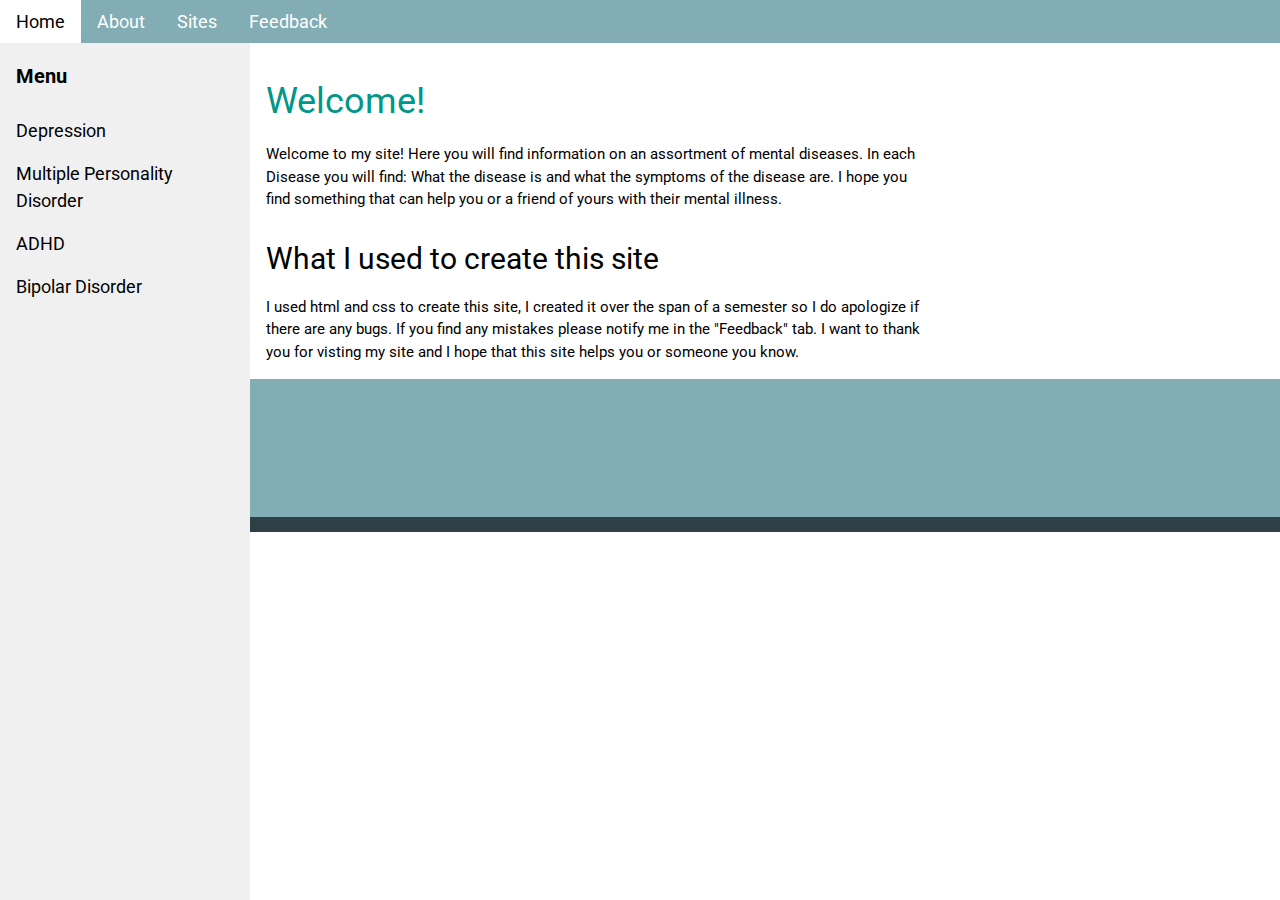
<file: index.html>
<!DOCTYPE html>
<html>
<title>Teenage Support</title>
<meta charset="UTF-8">
<meta name="viewport" content="width=device-width, initial-scale=1">
<link rel="stylesheet" href="style.css">
<link rel="stylesheet" href="style2.css">
<link rel="stylesheet" href="https://fonts.googleapis.com/css?family=Roboto">
<link rel="stylesheet" href="https://cdnjs.cloudflare.com/ajax/libs/font-awesome/4.7.0/css/font-awesome.min.css">
<style>
html,body,h1,h2,h3,h4,h5,h6 {font-family: "Roboto", sans-serif;}
.w3-sidebar {
  z-index: 3;
  width: 250px;
  top: 43px;
  bottom: 0;
  height: inherit;
}
</style>
<body>

<!-- Navbar -->
<div class="w3-top">
  <div class="w3-bar w3-theme w3-top w3-left-align w3-large">
    <a class="w3-bar-item w3-button w3-right w3-hide-large w3-hover-white w3-large w3-theme-l1" href="javascript:void(0)" onclick="w3_open()"><i class="fa fa-bars"></i></a>
	<a href="#" class="w3-bar-item w3-button w3-hide-small w3-hover-white">Home</a>
    <a href="About.html" class="w3-bar-item w3-button w3-hide-small w3-hover-white">About</a>
    <!--a href="#" class="w3-bar-item w3-button w3-hide-small w3-hover-white">Values</a>
    <a href="#" class="w3-bar-item w3-button w3-hide-small w3-hover-white">News</a>
    <a href="#" class="w3-bar-item w3-button w3-hide-small w3-hover-white">Contact</a>
    <a href="#" class="w3-bar-item w3-button w3-hide-small w3-hide-medium w3-hover-white">Clients</a -->
    <a href="Sites.html" class="w3-bar-item w3-button w3-hide-small w3-hide-medium w3-hover-white">Sites</a>
    <a href="Feedback.html" class="w3-bar-item w3-button w3-hide-small w3-hover-white">Feedback</a>
  </div>
</div>

<!-- Sidebar -->
<nav class="w3-sidebar w3-bar-block w3-collapse w3-large w3-theme-l5 w3-animate-left" id="mySidebar">
  <a href="javascript:void(0)" onclick="w3_close()" class="w3-right w3-xlarge w3-padding-large w3-hover-black w3-hide-large" title="Close Menu">
    <i class="fa fa-remove"></i>
  </a>
  <h4 class="w3-bar-item"><b>Menu</b></h4>
  <a class="w3-bar-item w3-button w3-hover-black" href="Depression.html">Depression</a>
  <a class="w3-bar-item w3-button w3-hover-black" href="MultiplePersonalityDisorder.html">Multiple Personality Disorder</a>
  <a class="w3-bar-item w3-button w3-hover-black" href="ADHD.html">ADHD</a>
  <a class="w3-bar-item w3-button w3-hover-black" href="BipolarDisorder.html">Bipolar Disorder</a>
</nav>

<!-- Overlay effect when opening sidebar on small screens -->
<div class="w3-overlay w3-hide-large" onclick="w3_close()" style="cursor:pointer" title="close side menu" id="myOverlay"></div>

<!-- Main content: shift it to the right by 250 pixels when the sidebar is visible, Reseach Dysgraphia -->
<div class="w3-main" style="margin-left:250px">

  <div class="w3-row w3-padding-64">
    <div class="w3-twothird w3-container">
      <h1 class="w3-text-teal">Welcome!</h1>
      <p>Welcome to my site! Here you will find information on an assortment of mental diseases. In each Disease you will find: What the disease is and what the symptoms of the disease are. I hope you find something that can help you or a friend of yours with their mental illness.</p>
    </div>
   <div class="w3-row w3-padding-64">
     <div class="w3-twothird w3-container">
       <h2>What I used to create this site</h2>
	   <p>I used html and css to create this site, I created it over the span of a semester so I do apologize if there are any bugs. If you find any mistakes please notify me in the "Feedback" tab. I want to thank you for visting my site and I hope that this site helps you or someone you know.</p>
	  </div>
   <!--div class="w3-third w3-container">
      <p class="w3-border w3-padding-large w3-padding-32 w3-center">AD</p>
      <p class="w3-border w3-padding-large w3-padding-64 w3-center">AD</p>
    </div>
  </div-->

  <div class="w3-row">
    <div class="w3-twothird w3-container"> <!--
      <h1 class="w3-text-teal">Heading</h1>
      <p>Lorem ipsum dolor sit amet, consectetur adipisicing elit, sed do eiusmod tempor incididunt ut labore et dolore magna aliqua. Ut enim ad minim veniam, quis nostrud exercitation ullamco laboris nisi ut aliquip ex ea commodo consequat. Lorem ipsum
        dolor sit amet, consectetur adipisicing elit, sed do eiusmod tempor incididunt ut labore et dolore magna aliqua. Ut enim ad minim veniam, quis nostrud exercitation ullamco laboris nisi ut aliquip ex ea commodo consequat.</p>
    </div>
    <div class="w3-third w3-container">
      <p class="w3-border w3-padding-large w3-padding-32 w3-center">AD</p>
      <p class="w3-border w3-padding-large w3-padding-64 w3-center">AD</p>
    </div>
  </div>
  <div class="w3-row w3-padding-64">
    <div class="w3-twothird w3-container">
      <h1 class="w3-text-teal">Heading</h1>
      <p>Lorem ipsum dolor sit amet, consectetur adipisicing elit, sed do eiusmod tempor incididunt ut labore et dolore magna aliqua. Ut enim ad minim veniam, quis nostrud exercitation ullamco laboris nisi ut aliquip ex ea commodo consequat. Lorem ipsum
        dolor sit amet, consectetur adipisicing elit, sed do eiusmod tempor incididunt ut labore et dolore magna aliqua. Ut enim ad minim veniam, quis nostrud exercitation ullamco laboris nisi ut aliquip ex ea commodo consequat.</p>
    </div>
    <div class="w3-third w3-container">
      <p class="w3-border w3-padding-large w3-padding-32 w3-center">AD</p>
      <p class="w3-border w3-padding-large w3-padding-64 w3-center">AD</p> -->
    </div>
  </div>

  <!-- Pagination >
  <div class="w3-center w3-padding-32">
    <div class="w3-bar">
      <a class="w3-button w3-black" href="#">1</a>
      <a class="w3-button w3-hover-black" href="#">2</a>
      <a class="w3-button w3-hover-black" href="#">3</a>
      <a class="w3-button w3-hover-black" href="#">4</a>
      <a class="w3-button w3-hover-black" href="#">5</a>
      <a class="w3-button w3-hover-black" href="#">»</a>
    </div>
  </div-->

  <footer id="myFooter">
    <div class="w3-container w3-theme-l2 w3-padding-32">
      
    </div>

<footer id="myFooter">
    <div class="w3-container w3-theme-l2 w3-padding-32">
      <h4></h4>
    </div>

    <div class="w3-container w3-theme-l1">
      <p></p>
    </div>
  </footer>

<!-- END MAIN -->
</div>

<script>
// Get the Sidebar
var mySidebar = document.getElementById("mySidebar");
// Get the DIV with overlay effect
var overlayBg = document.getElementById("myOverlay");
// Toggle between showing and hiding the sidebar, and add overlay effect
function w3_open() {
    if (mySidebar.style.display === 'block') {
        mySidebar.style.display = 'none';
        overlayBg.style.display = "none";
    } else {
        mySidebar.style.display = 'block';
        overlayBg.style.display = "block";
    }
}
// Close the sidebar with the close button
function w3_close() {
    mySidebar.style.display = "none";
    overlayBg.style.display = "none";
}
</script>

</body>
</html>
</file>
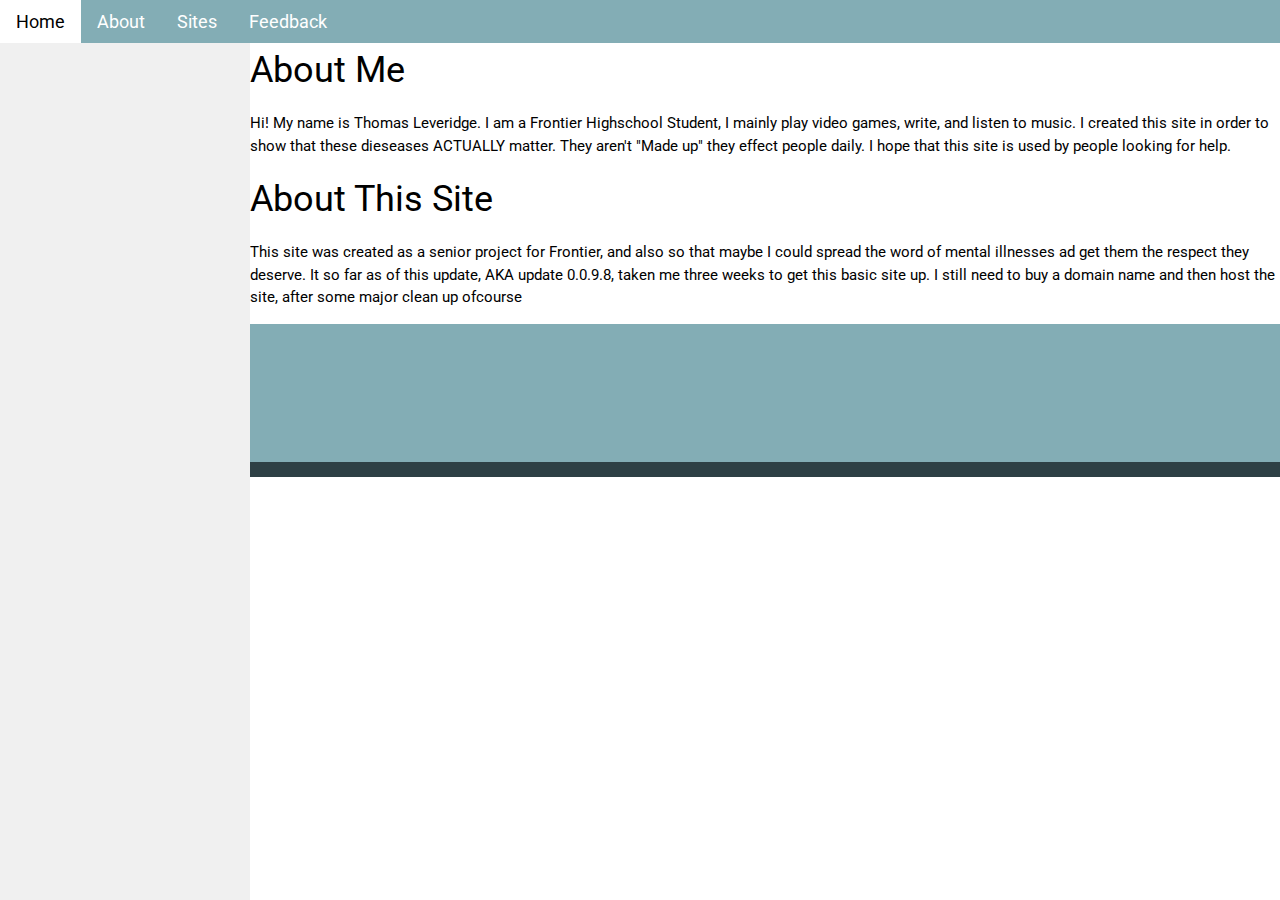
<file: About.html>
<!DOCTYPE html>
<html>
<title>Teenage Support</title>
<meta charset="UTF-8">
<meta name="viewport" content="width=device-width, initial-scale=1">
<link rel="stylesheet" href="style.css">
<link rel="stylesheet" href="style2.css">
<link rel="stylesheet" href="https://fonts.googleapis.com/css?family=Roboto">
<link rel="stylesheet" href="https://cdnjs.cloudflare.com/ajax/libs/font-awesome/4.7.0/css/font-awesome.min.css">
<style>
html,body,h1,h2,h3,h4,h5,h6 {font-family: "Roboto", sans-serif;}
.w3-sidebar {
  z-index: 3;
  width: 250px;
  top: 43px;
  bottom: 0;
  height: inherit;
}
</style>
<body>

<!-- Navbar -->
<div class="w3-top">
  <div class="w3-bar w3-theme w3-top w3-left-align w3-large">
    <a class="w3-bar-item w3-button w3-right w3-hide-large w3-hover-white w3-large w3-theme-l1" href="javascript:void(0)" onclick="w3_open()"><i class="fa fa-bars"></i></a>
    <a href="index.html" class="w3-bar-item w3-button w3-hide-small w3-hover-white">Home</a>
	<a href="#" class="w3-bar-item w3-button w3-hide-small w3-hover-white">About</a>
    <!-- a href="#" class="w3-bar-item w3-button w3-hide-small w3-hover-white">Values</a>
    <a href="#" class="w3-bar-item w3-button w3-hide-small w3-hover-white">News</a>
    <a href="#" class="w3-bar-item w3-button w3-hide-small w3-hover-white">Contact</a>
    <a href="#" class="w3-bar-item w3-button w3-hide-small w3-hide-medium w3-hover-white">Clients</a -->
    <a href="Sites.html" class="w3-bar-item w3-button w3-hide-small w3-hide-medium w3-hover-white">Sites</a>
    <a href="Feedback.html" class="w3-bar-item w3-button w3-hide-small w3-hover-white">Feedback</a>
  </div>
</div>

<!-- Sidebar -->
<nav class="w3-sidebar w3-bar-block w3-collapse w3-large w3-theme-l5 w3-animate-left" id="mySidebar">
  <a href="javascript:void(0)" onclick="w3_close()" class="w3-right w3-xlarge w3-padding-large w3-hover-black w3-hide-large" title="Close Menu">
    <i class="fa fa-remove"></i>
  </a>
  <h4 class="w3-bar-item"><b></b></h4>
  <!--a class="w3-bar-item w3-button w3-hover-black" href="C:\Users\tl163374\Documents\Senior Project Website\Demo Website.html"></a -->
</nav> 

<!-- Overlay effect when opening sidebar on small screens -->
<div class="w3-overlay w3-hide-large" onclick="w3_close()" style="cursor:pointer" title="close side menu" id="myOverlay"></div>

<!-- Main content: shift it to the right by 250 pixels when the sidebar is visible -->
<div class="w3-main" style="margin-left:250px; margin-top: 43px;">

   <h1> About Me </h1>
				<p>Hi! My name is Thomas Leveridge. I am a Frontier Highschool Student, I mainly play video games, write, and listen to music. I created this site in order to show that these dieseases ACTUALLY matter. They aren't "Made up" they effect people daily. I hope that this site is used by people looking for help.</p>
		
	<h1> About This Site </h1>
		<p> This site was created as a senior project for Frontier, and also so that maybe I could spread the word of mental illnesses ad get them the respect they deserve. It so far as of this update, AKA update 0.0.9.8, taken me three weeks to get this basic site up. I still need to buy a domain name and then host the site, after some major clean up ofcourse</p>
  </div>



  <footer id="myFooter">
    <div class="w3-container w3-theme-l2 w3-padding-32">
      
    </div>

<footer id="myFooter">
    <div class="w3-container w3-theme-l2 w3-padding-32">
      <h4></h4>
    </div>

    <div class="w3-container w3-theme-l1">
      <p></p>
    </div>
  </footer>

<!-- END MAIN -->
</div>

<script>
// Get the Sidebar
var mySidebar = document.getElementById("mySidebar");

// Get the DIV with overlay effect
var overlayBg = document.getElementById("myOverlay");

// Toggle between showing and hiding the sidebar, and add overlay effect
function w3_open() {
    if (mySidebar.style.display === 'block') {
        mySidebar.style.display = 'none';
        overlayBg.style.display = "none";
    } else {
        mySidebar.style.display = 'block';
        overlayBg.style.display = "block";
    }
}

// Close the sidebar with the close button
function w3_close() {
    mySidebar.style.display = "none";
    overlayBg.style.display = "none";
}
</script>

</body>
</html>
</file>
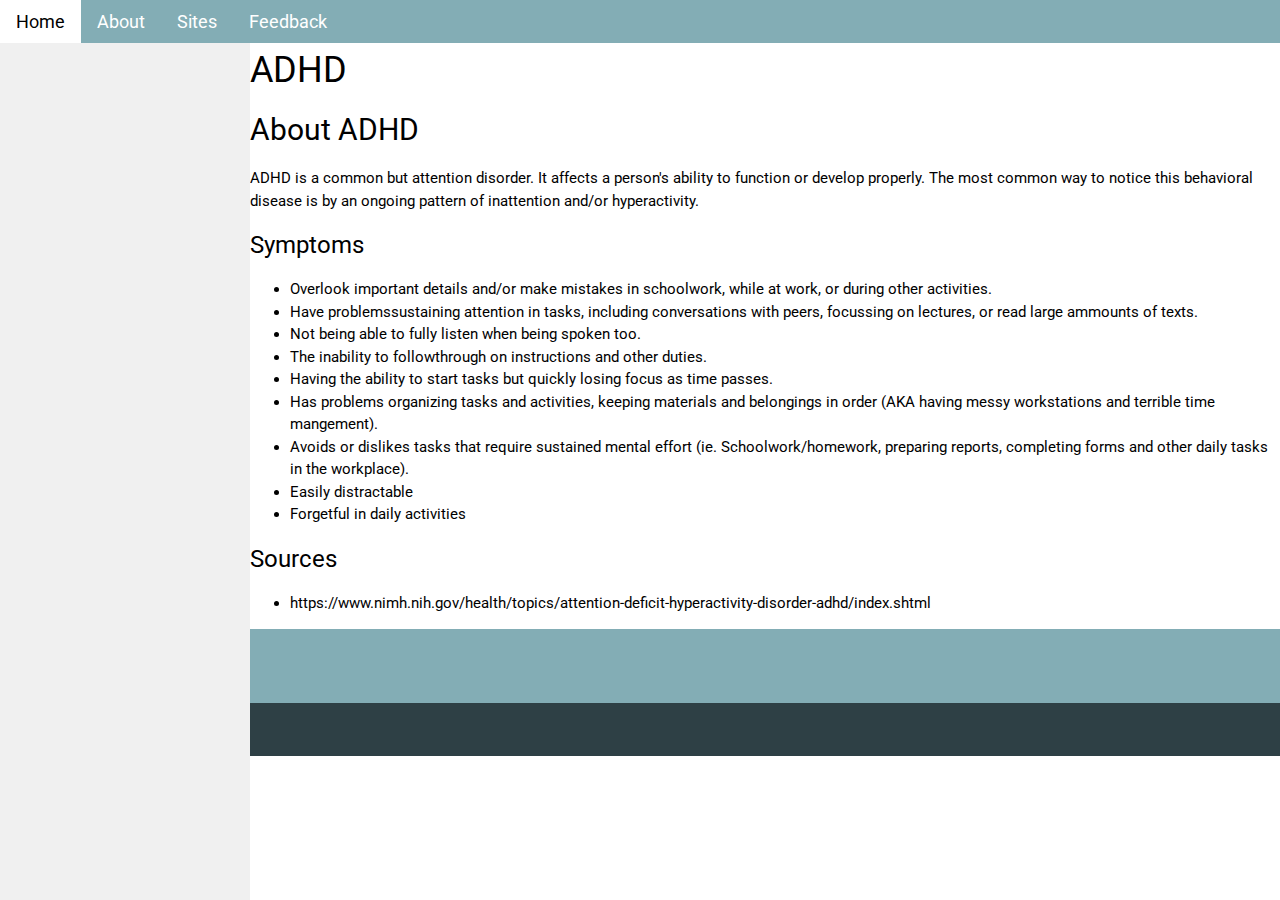
<file: ADHD.html>
<!DOCTYPE html>
<html>
<title>Teenage Suooirt</title>
<meta charset="UTF-8">
<meta name="viewport" content="width=device-width, initial-scale=1">
<link rel="stylesheet" href="style.css">
<link rel="stylesheet" href="style2.css">
<link rel="stylesheet" href="https://fonts.googleapis.com/css?family=Roboto">
<link rel="stylesheet" href="https://cdnjs.cloudflare.com/ajax/libs/font-awesome/4.7.0/css/font-awesome.min.css">
<style>
html,body,h1,h2,h3,h4,h5,h6 {font-family: "Roboto", sans-serif;}
.w3-sidebar {
  z-index: 3;
  width: 250px;
  top: 43px;
  bottom: 0;
  height: inherit;
}
</style>
<body>

<!-- Navbar -->
<div class="w3-top">
  <div class="w3-bar w3-theme w3-top w3-left-align w3-large">
    <a class="w3-bar-item w3-button w3-right w3-hide-large w3-hover-white w3-large w3-theme-l1" href="javascript:void(0)" onclick="w3_open()"><i class="fa fa-bars"></i></a>
	<a href="index.html" class="w3-bar-item w3-button w3-hide-small w3-hover-white">Home</a>
    <a href="About.html" class="w3-bar-item w3-button w3-hide-small w3-hover-white">About</a>
    <!-- a href="#" class="w3-bar-item w3-button w3-hide-small w3-hover-white">Values</a>
    <a href="#" class="w3-bar-item w3-button w3-hide-small w3-hover-white">News</a>
    <a href="#" class="w3-bar-item w3-button w3-hide-small w3-hover-white">Contact</a>
    <a href="#" class="w3-bar-item w3-button w3-hide-small w3-hide-medium w3-hover-white">Clients</a -->
    <a href="Sites.html" class="w3-bar-item w3-button w3-hide-small w3-hide-medium w3-hover-white">Sites</a>
    <a href="Feedback.html" class="w3-bar-item w3-button w3-hide-small w3-hide-medium w3-hover-white">Feedback</a>
  </div>
</div>

<!-- Sidebar -->
<nav class="w3-sidebar w3-bar-block w3-collapse w3-large w3-theme-l5 w3-animate-left" id="mySidebar">
  <!-- a href="javascript:void(0)" onclick="w3_close()" class="w3-right w3-xlarge w3-padding-large w3-hover-black w3-hide-large" title="Close Menu">
    <i class="fa fa-remove"></i>
  </a>
  <h4 class="w3-bar-item"><b>Menu</b></h4>
  <a class="w3-bar-item w3-button w3-hover-black" href="C:\Users\tl163374\Documents\Senior Project Website\Demo Website.html">Home</a-->
</nav>

<!-- Overlay effect when opening sidebar on small screens -->
<div class="w3-overlay w3-hide-large" onclick="w3_close()" style="cursor:pointer" title="close side menu" id="myOverlay"></div>

<!-- Main content: shift it to the right by 250 pixels when the sidebar is visible -->
<div class="w3-main" style="margin-left:250px; margin-top: 43px;">

   <h1>ADHD</h1>
			<h2>About ADHD</h2>
				<p>ADHD is a common but attention disorder. It affects a person's ability to function or develop properly. The most common way to notice this behavioral disease is by an ongoing pattern of inattention and/or hyperactivity. </p>
			<h3>Symptoms</h3>
				<ul>
					<li> Overlook important details and/or make mistakes in schoolwork, while at work, or during other activities.
					<li> Have problemssustaining attention in tasks, including conversations with peers, focussing on lectures, or read large ammounts of texts.
					<li> Not being able to fully listen when being spoken too.
					<li> The inability to followthrough on instructions and other duties.
					<li> Having the ability to start tasks but quickly losing focus as time passes.
					<li> Has problems organizing tasks and activities, keeping materials and belongings in order (AKA having messy workstations and terrible time mangement).
					<li> Avoids or dislikes tasks that require sustained mental effort (ie. Schoolwork/homework, preparing reports, completing forms and other daily tasks in the workplace).
					<li> Easily distractable
					<li> Forgetful in daily activities
					 
				</ul>
			<!--h3>Ways to help out a person with depression</h3> 
			<ul>
				<li> 
				<li> 
				<li> 
			</ul-->
    <h3>Sources</h3>
		<ul>
			<li>https://www.nimh.nih.gov/health/topics/attention-deficit-hyperactivity-disorder-adhd/index.shtml
		</ul>
		
  </div>



  <footer id="myFooter">
    <div class="w3-container w3-theme-l2 w3-padding-32">
      <h4></h4>
    </div>

    <div class="w3-container w3-theme-l1">
      <p><a href="https://www.w3schools.com/w3css/default.asp" target="_blank">w3.css</a></p>
    </div>
  </footer>

<!-- END MAIN -->
</div>

<script>
// Get the Sidebar
var mySidebar = document.getElementById("mySidebar");
// Get the DIV with overlay effect
var overlayBg = document.getElementById("myOverlay");
// Toggle between showing and hiding the sidebar, and add overlay effect
function w3_open() {
    if (mySidebar.style.display === 'block') {
        mySidebar.style.display = 'none';
        overlayBg.style.display = "none";
    } else {
        mySidebar.style.display = 'block';
        overlayBg.style.display = "block";
    }
}
// Close the sidebar with the close button
function w3_close() {
    mySidebar.style.display = "none";
    overlayBg.style.display = "none";
}
</script>

</body>
</html>
</file>
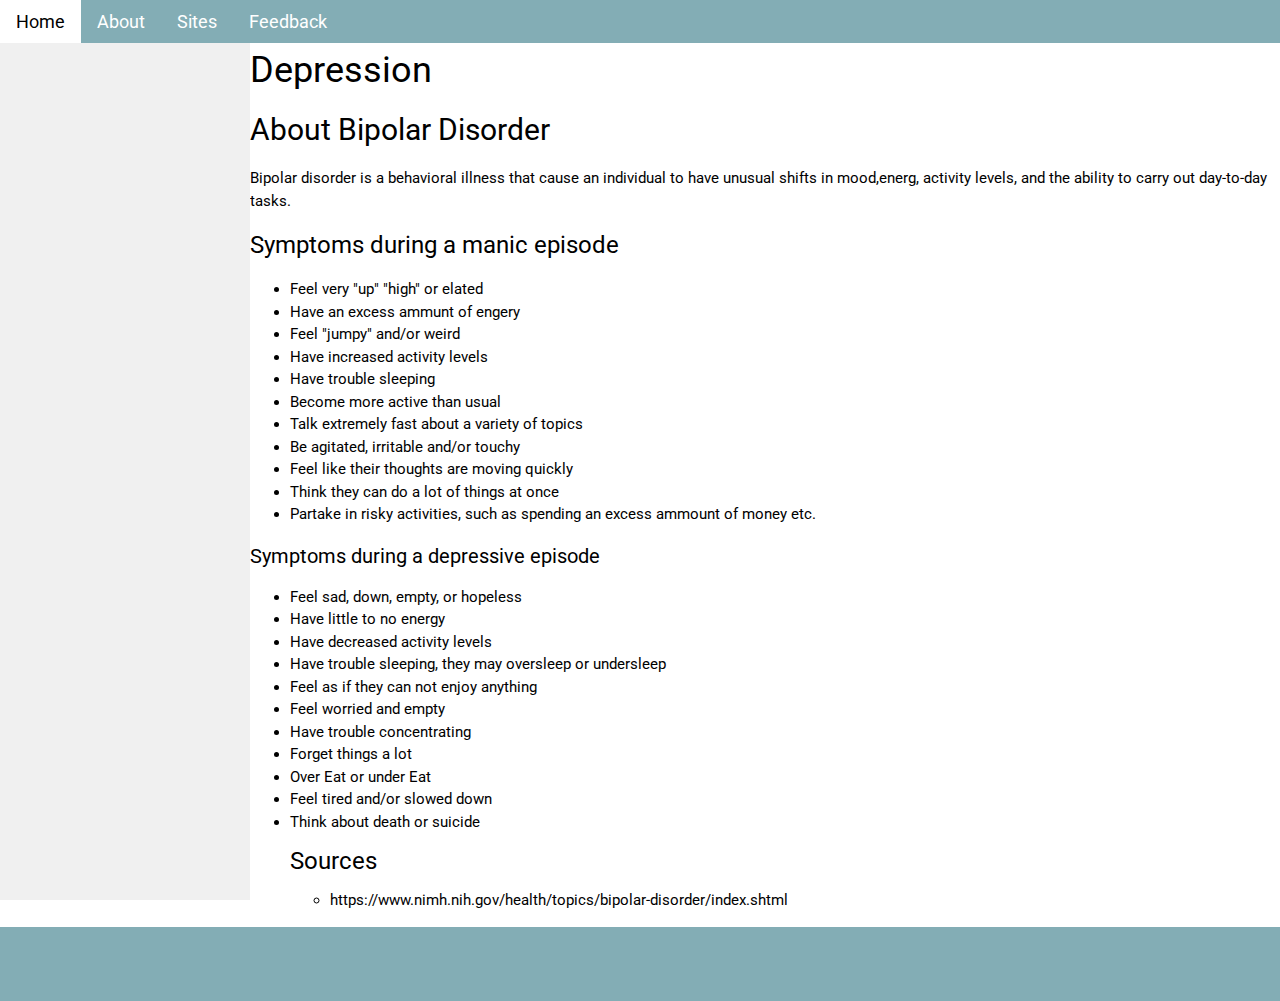
<file: BipolarDisorder.html>
<!DOCTYPE html>
<html>
<title>Teenage Support</title>
<meta charset="UTF-8">
<meta name="viewport" content="width=device-width, initial-scale=1">
<link rel="stylesheet" href="style.css">
<link rel="stylesheet" href="style2.css">
<link rel="stylesheet" href="https://fonts.googleapis.com/css?family=Roboto">
<link rel="stylesheet" href="https://cdnjs.cloudflare.com/ajax/libs/font-awesome/4.7.0/css/font-awesome.min.css">
<style>
html,body,h1,h2,h3,h4,h5,h6 {font-family: "Roboto", sans-serif;}
.w3-sidebar {
  z-index: 3;
  width: 250px;
  top: 43px;
  bottom: 0;
  height: inherit;
}
</style>
<body>

<!-- Navbar -->
<div class="w3-top">
  <div class="w3-bar w3-theme w3-top w3-left-align w3-large">
    <a class="w3-bar-item w3-button w3-right w3-hide-large w3-hover-white w3-large w3-theme-l1" href="javascript:void(0)" onclick="w3_open()"><i class="fa fa-bars"></i></a>
	<a href="index.html" class="w3-bar-item w3-button w3-hide-small w3-hover-white">Home</a>
    <a href="About.html" class="w3-bar-item w3-button w3-hide-small w3-hover-white">About</a>
    <!-- a href="#" class="w3-bar-item w3-button w3-hide-small w3-hover-white">Values</a>
    <a href="#" class="w3-bar-item w3-button w3-hide-small w3-hover-white">News</a>
    <a href="#" class="w3-bar-item w3-button w3-hide-small w3-hover-white">Contact</a>
    <a href="#" class="w3-bar-item w3-button w3-hide-small w3-hide-medium w3-hover-white">Clients</a -->
    <a href="Sites.html" class="w3-bar-item w3-button w3-hide-small w3-hide-medium w3-hover-white">Sites</a>
    <a href="Feedback.html" class="w3-bar-item w3-button w3-hide-small w3-hide-medium w3-hover-white">Feedback</a>
  </div>
</div>

<!-- Sidebar -->
<nav class="w3-sidebar w3-bar-block w3-collapse w3-large w3-theme-l5 w3-animate-left" id="mySidebar">
  <!-- a href="javascript:void(0)" onclick="w3_close()" class="w3-right w3-xlarge w3-padding-large w3-hover-black w3-hide-large" title="Close Menu">
    <i class="fa fa-remove"></i>
  </a>
  <h4 class="w3-bar-item"><b>Menu</b></h4>
  <a class="w3-bar-item w3-button w3-hover-black" href="C:\Users\tl163374\Documents\Senior Project Website\Demo Website.html">Home</a-->
</nav>

<!-- Overlay effect when opening sidebar on small screens -->
<div class="w3-overlay w3-hide-large" onclick="w3_close()" style="cursor:pointer" title="close side menu" id="myOverlay"></div>

<!-- Main content: shift it to the right by 250 pixels when the sidebar is visible -->
<div class="w3-main" style="margin-left:250px; margin-top: 43px;">

   <h1>Depression</h1>
			<h2>About Bipolar Disorder</h2>
				<p>Bipolar disorder is a behavioral illness that cause an individual to have unusual shifts in mood,energ, activity levels, and the ability to carry out day-to-day tasks. </p>
			<h3>Symptoms during a manic episode</h3>
				<ul>
					<li> Feel very "up" "high" or elated
					<li> Have an excess ammunt of engery
					<li> Feel "jumpy" and/or weird
					<li> Have increased activity levels					
					<li> Have trouble sleeping
					<li> Become more active than usual
					<li> Talk extremely fast about a variety of topics
					<li> Be agitated, irritable and/or touchy
					<li> Feel like their thoughts are moving quickly
					<li> Think they can do a lot of things at once
					<li> Partake in risky activities, such as spending an excess ammount of money etc.
					
				</ul>
			<h4>Symptoms during a depressive episode</h4>
				<ul>
					<li> Feel sad, down, empty, or hopeless
					<li> Have little to no energy
					<li> Have decreased activity levels
					<li> Have trouble sleeping, they may oversleep or undersleep
					<li> Feel as if they can not enjoy anything
					<li> Feel worried and empty
					<li> Have trouble concentrating
					<li> Forget things a lot
					<li> Over Eat or under Eat
					<li> Feel tired and/or slowed down
					<li> Think about death or suicide
			
    <h3>Sources</h3>
		<ul>
			<li> https://www.nimh.nih.gov/health/topics/bipolar-disorder/index.shtml
		</ul>
		
  </div>



  <footer id="myFooter">
    <div class="w3-container w3-theme-l2 w3-padding-32">
      <h4></h4>
    </div>

    <div class="w3-container w3-theme-l1">
    </div>
  </footer>

<!-- END MAIN -->
</div>



</body>
</html>
</file>
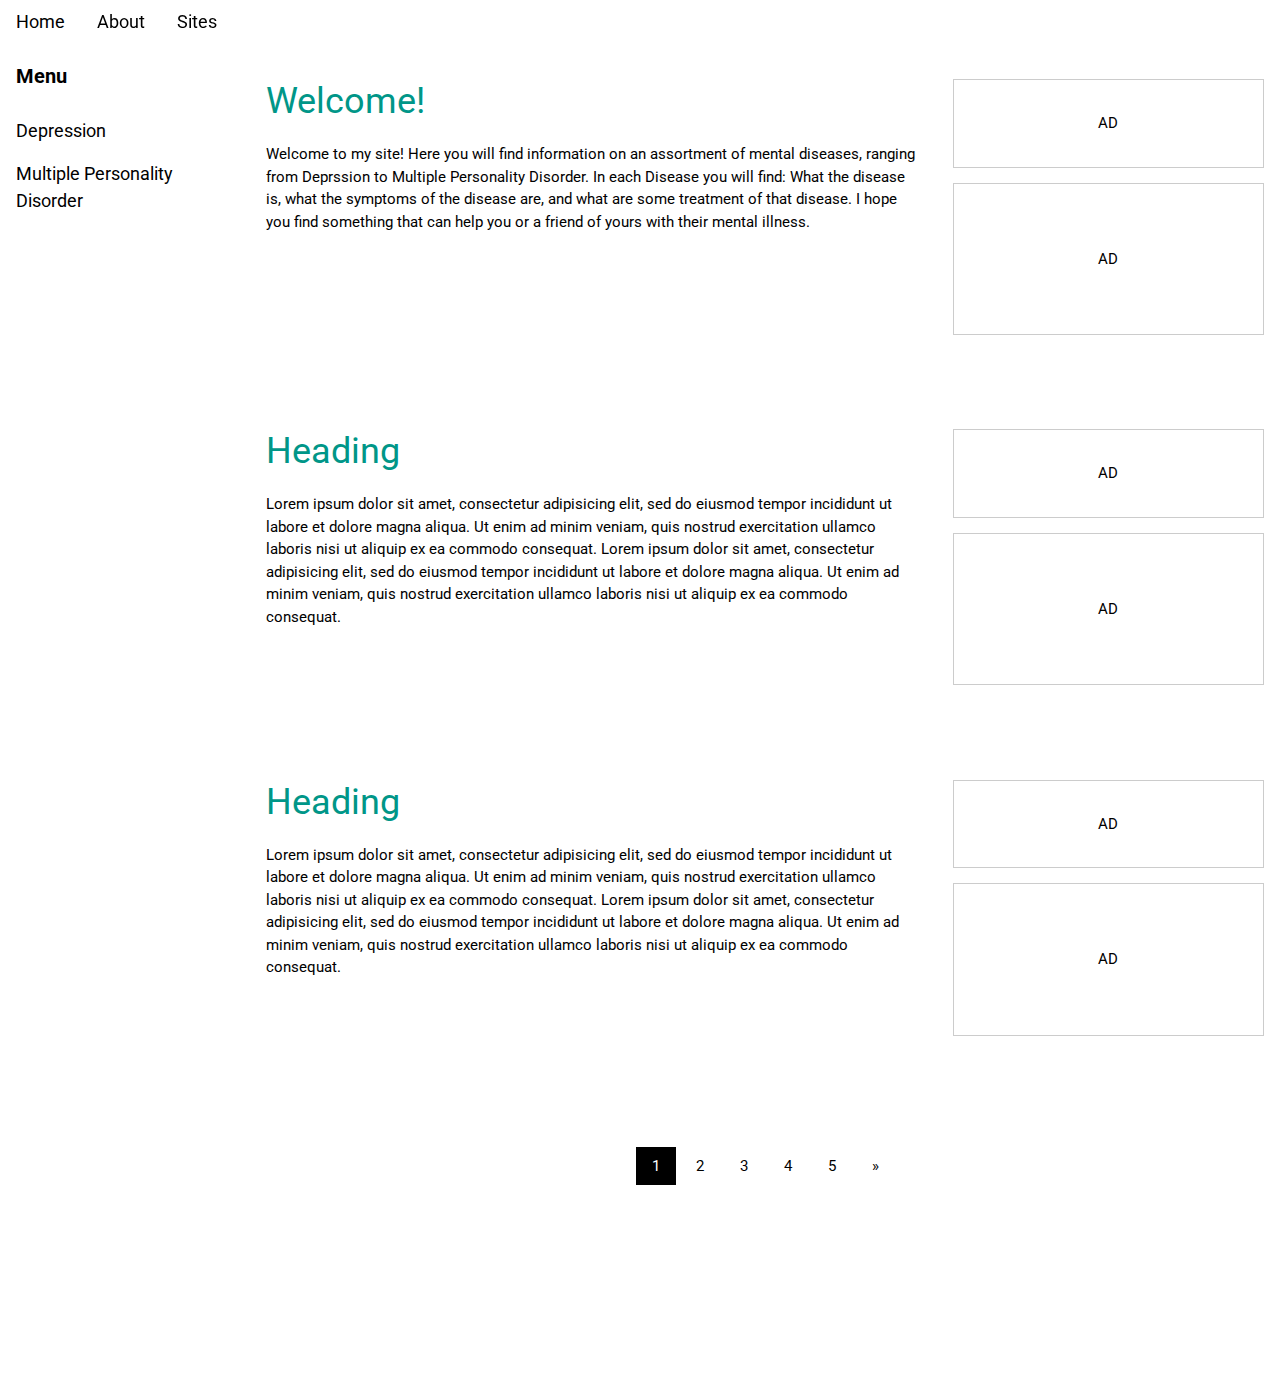
<file: Demo Website.html>
<!DOCTYPE html>
<html>
<title>Demo Sites</title>
<meta charset="UTF-8">
<meta name="viewport" content="width=device-width, initial-scale=1">
<link rel="stylesheet" href="https://www.w3schools.com/w3css/4/w3.css">
<link rel="stylesheet" href="https://www.w3schools.com/lib/w3-theme-black.css">
<link rel="stylesheet" href="https://fonts.googleapis.com/css?family=Roboto">
<link rel="stylesheet" href="https://cdnjs.cloudflare.com/ajax/libs/font-awesome/4.7.0/css/font-awesome.min.css">
<style>
html,body,h1,h2,h3,h4,h5,h6 {font-family: "Roboto", sans-serif;}
.w3-sidebar {
  z-index: 3;
  width: 250px;
  top: 43px;
  bottom: 0;
  height: inherit;
}
</style>
<body>

<!-- Navbar -->
<div class="w3-top">
  <div class="w3-bar w3-theme w3-top w3-left-align w3-large">
    <a class="w3-bar-item w3-button w3-right w3-hide-large w3-hover-white w3-large w3-theme-l1" href="javascript:void(0)" onclick="w3_open()"><i class="fa fa-bars"></i></a>
	<a href="#" class="w3-bar-item w3-button w3-hide-small w3-hover-white">Home</a>
    <a href="C:\Users\tl163374\Documents\Senior Project Website\Practice\About.html" class="w3-bar-item w3-button w3-hide-small w3-hover-white">About</a>
    <!-- a href="#" class="w3-bar-item w3-button w3-hide-small w3-hover-white">Values</a>
    <a href="#" class="w3-bar-item w3-button w3-hide-small w3-hover-white">News</a>
    <a href="#" class="w3-bar-item w3-button w3-hide-small w3-hover-white">Contact</a>
    <a href="#" class="w3-bar-item w3-button w3-hide-small w3-hide-medium w3-hover-white">Clients</a -->
    <a href="C:\Users\tl163374\Documents\Senior Project Website\Practice\Sites.html" class="w3-bar-item w3-button w3-hide-small w3-hide-medium w3-hover-white">Sites</a>
  </div>
</div>

<!-- Sidebar -->
<nav class="w3-sidebar w3-bar-block w3-collapse w3-large w3-theme-l5 w3-animate-left" id="mySidebar">
  <a href="javascript:void(0)" onclick="w3_close()" class="w3-right w3-xlarge w3-padding-large w3-hover-black w3-hide-large" title="Close Menu">
    <i class="fa fa-remove"></i>
  </a>
  <h4 class="w3-bar-item"><b>Menu</b></h4>
  <a class="w3-bar-item w3-button w3-hover-black" href="C:\Users\tl163374\Documents\Senior Project Website\Practice\Depression.html">Depression</a>
  <a class="w3-bar-item w3-button w3-hover-black" href="C:\Users\tl163374\Documents\Senior Project Website\Practice\MultiplePersonalityDisorder.html">Multiple Personality Disorder</a>
  <!-- a class="w3-bar-item w3-button w3-hover-black" href="#">Link</a>
  <a class="w3-bar-item w3-button w3-hover-black" href="#">Link</a>
  <a class="w3-bar-item w3-button w3-hover-black" href="#">Link</a>
  <a class="w3-bar-item w3-button w3-hover-black" href="#">Link</a -->
</nav>

<!-- Overlay effect when opening sidebar on small screens -->
<div class="w3-overlay w3-hide-large" onclick="w3_close()" style="cursor:pointer" title="close side menu" id="myOverlay"></div>

<!-- Main content: shift it to the right by 250 pixels when the sidebar is visible, Reseach Dysgraphia -->
<div class="w3-main" style="margin-left:250px">

  <div class="w3-row w3-padding-64">
    <div class="w3-twothird w3-container">
      <h1 class="w3-text-teal">Welcome!</h1>
      <p>Welcome to my site! Here you will find information on an assortment of mental diseases, ranging from Deprssion to Multiple Personality Disorder. In each Disease you will find: What the disease is, what the symptoms of the disease are, and what are some treatment of that disease. I hope you find something that can help you or a friend of yours with their mental illness.</p>
    </div>
    <div class="w3-third w3-container">
      <p class="w3-border w3-padding-large w3-padding-32 w3-center">AD</p>
      <p class="w3-border w3-padding-large w3-padding-64 w3-center">AD</p>
    </div>
  </div>

  <div class="w3-row">
    <div class="w3-twothird w3-container">
      <h1 class="w3-text-teal">Heading</h1>
      <p>Lorem ipsum dolor sit amet, consectetur adipisicing elit, sed do eiusmod tempor incididunt ut labore et dolore magna aliqua. Ut enim ad minim veniam, quis nostrud exercitation ullamco laboris nisi ut aliquip ex ea commodo consequat. Lorem ipsum
        dolor sit amet, consectetur adipisicing elit, sed do eiusmod tempor incididunt ut labore et dolore magna aliqua. Ut enim ad minim veniam, quis nostrud exercitation ullamco laboris nisi ut aliquip ex ea commodo consequat.</p>
    </div>
    <div class="w3-third w3-container">
      <p class="w3-border w3-padding-large w3-padding-32 w3-center">AD</p>
      <p class="w3-border w3-padding-large w3-padding-64 w3-center">AD</p>
    </div>
  </div>

  <div class="w3-row w3-padding-64">
    <div class="w3-twothird w3-container">
      <h1 class="w3-text-teal">Heading</h1>
      <p>Lorem ipsum dolor sit amet, consectetur adipisicing elit, sed do eiusmod tempor incididunt ut labore et dolore magna aliqua. Ut enim ad minim veniam, quis nostrud exercitation ullamco laboris nisi ut aliquip ex ea commodo consequat. Lorem ipsum
        dolor sit amet, consectetur adipisicing elit, sed do eiusmod tempor incididunt ut labore et dolore magna aliqua. Ut enim ad minim veniam, quis nostrud exercitation ullamco laboris nisi ut aliquip ex ea commodo consequat.</p>
    </div>
    <div class="w3-third w3-container">
      <p class="w3-border w3-padding-large w3-padding-32 w3-center">AD</p>
      <p class="w3-border w3-padding-large w3-padding-64 w3-center">AD</p>
    </div>
  </div>

  <!-- Pagination -->
  <div class="w3-center w3-padding-32">
    <div class="w3-bar">
      <a class="w3-button w3-black" href="#">1</a>
      <a class="w3-button w3-hover-black" href="#">2</a>
      <a class="w3-button w3-hover-black" href="#">3</a>
      <a class="w3-button w3-hover-black" href="#">4</a>
      <a class="w3-button w3-hover-black" href="#">5</a>
      <a class="w3-button w3-hover-black" href="#">»</a>
    </div>
  </div>

  <footer id="myFooter">
    <div class="w3-container w3-theme-l2 w3-padding-32">
      
    </div>

<footer id="myFooter">
    <div class="w3-container w3-theme-l2 w3-padding-32">
      <h4></h4>
    </div>

    <div class="w3-container w3-theme-l1">
      <p></p>
    </div>
  </footer>

<!-- END MAIN -->
</div>

<script>
// Get the Sidebar
var mySidebar = document.getElementById("mySidebar");

// Get the DIV with overlay effect
var overlayBg = document.getElementById("myOverlay");

// Toggle between showing and hiding the sidebar, and add overlay effect
function w3_open() {
    if (mySidebar.style.display === 'block') {
        mySidebar.style.display = 'none';
        overlayBg.style.display = "none";
    } else {
        mySidebar.style.display = 'block';
        overlayBg.style.display = "block";
    }
}

// Close the sidebar with the close button
function w3_close() {
    mySidebar.style.display = "none";
    overlayBg.style.display = "none";
}
</script>

</body>
</html>
</file>
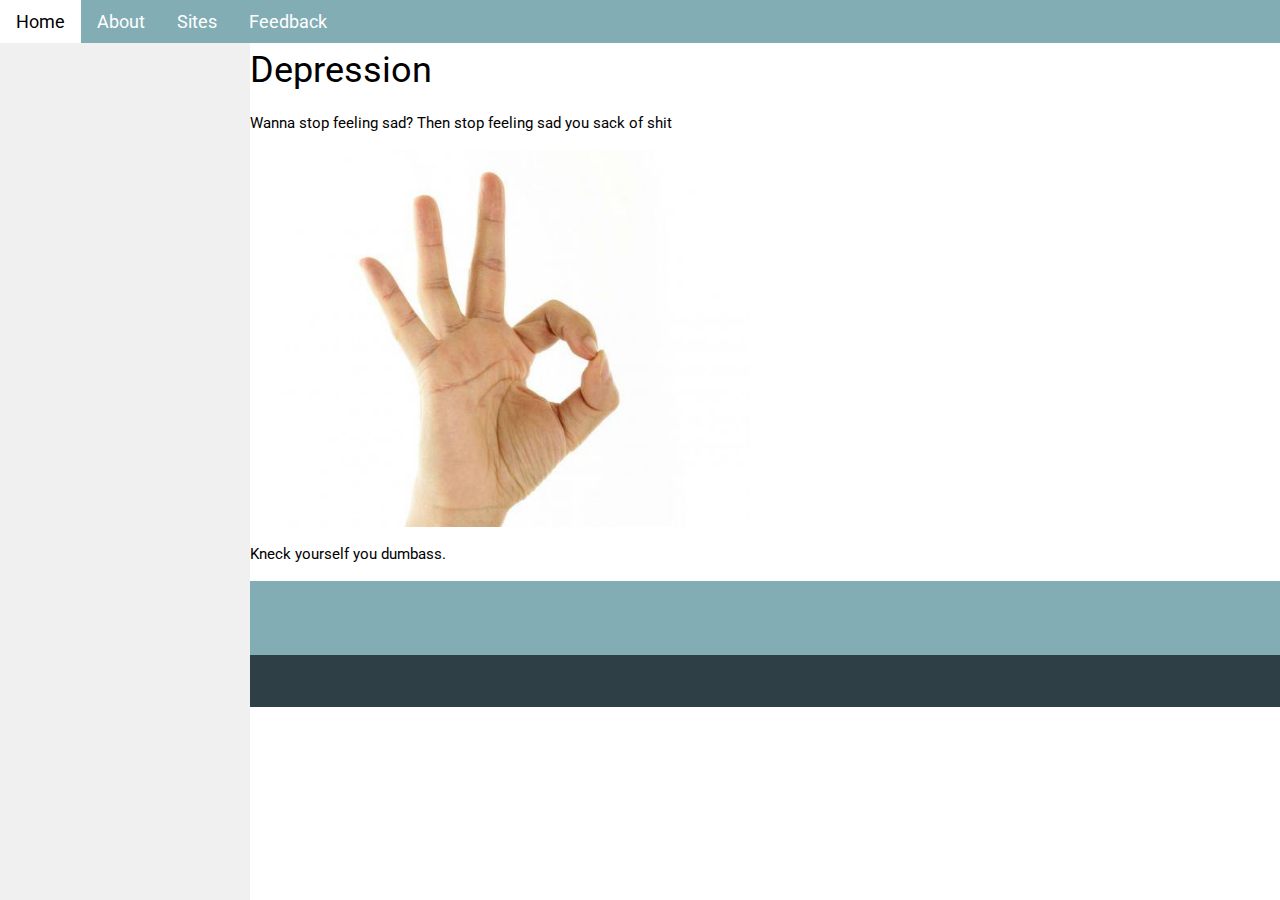
<file: Depression.html>
<!DOCTYPE html>
<html>
<title>Teenage Support</title>
<meta charset="UTF-8">
<meta name="viewport" content="width=device-width, initial-scale=1">
<link rel="stylesheet" href="style.css">
<link rel="stylesheet" href="style2.css">
<link rel="stylesheet" href="https://fonts.googleapis.com/css?family=Roboto">
<link rel="stylesheet" href="https://cdnjs.cloudflare.com/ajax/libs/font-awesome/4.7.0/css/font-awesome.min.css">
<style>
html,body,h1,h2,h3,h4,h5,h6 {font-family: "Roboto", sans-serif;}
.w3-sidebar {
  z-index: 3;
  width: 250px;
  top: 43px;
  bottom: 0;
  height: inherit;
}
</style>
<body>

<!-- Navbar -->
<div class="w3-top">
  <div class="w3-bar w3-theme w3-top w3-left-align w3-large">
    <a class="w3-bar-item w3-button w3-right w3-hide-large w3-hover-white w3-large w3-theme-l1" href="javascript:void(0)" onclick="w3_open()"><i class="fa fa-bars"></i></a>
	<a href="index.html" class="w3-bar-item w3-button w3-hide-small w3-hover-white">Home</a>
    <a href="About.html" class="w3-bar-item w3-button w3-hide-small w3-hover-white">About</a>
    <!-- a href="#" class="w3-bar-item w3-button w3-hide-small w3-hover-white">Values</a>
    <a href="#" class="w3-bar-item w3-button w3-hide-small w3-hover-white">News</a>
    <a href="#" class="w3-bar-item w3-button w3-hide-small w3-hover-white">Contact</a>
    <a href="#" class="w3-bar-item w3-button w3-hide-small w3-hide-medium w3-hover-white">Clients</a -->
    <a href="Sites.html" class="w3-bar-item w3-button w3-hide-small w3-hide-medium w3-hover-white">Sites</a>
    <a href="Feedback.html" class="w3-bar-item w3-button w3-hide-small w3-hide-medium w3-hover-white">Feedback</a>
  </div>
</div>

<!-- Sidebar -->
<nav class="w3-sidebar w3-bar-block w3-collapse w3-large w3-theme-l5 w3-animate-left" id="mySidebar">
  <!-- a href="javascript:void(0)" onclick="w3_close()" class="w3-right w3-xlarge w3-padding-large w3-hover-black w3-hide-large" title="Close Menu">
    <i class="fa fa-remove"></i>
  </a>
  <h4 class="w3-bar-item"><b>Menu</b></h4>
  <a class="w3-bar-item w3-button w3-hover-black" href="C:\Users\tl163374\Documents\Senior Project Website\Demo Website.html">Home</a-->
</nav>

<!-- Overlay effect when opening sidebar on small screens -->
<div class="w3-overlay w3-hide-large" onclick="w3_close()" style="cursor:pointer" title="close side menu" id="myOverlay"></div>

<!-- Main content: shift it to the right by 250 pixels when the sidebar is visible -->
<div class="w3-main" style="margin-left:250px; margin-top: 43px;">

   <h1>Depression</h1>
	<p>Wanna stop feeling sad? Then stop feeling sad you sack of shit</p>
	<img src="ok-hand.jpg" alt="KYS " width="500" height="377">
	<p>Kneck yourself you dumbass.</P>
	</div>



  <footer id="myFooter">
    <div class="w3-container w3-theme-l2 w3-padding-32">
      <h4></h4>
    </div>

    <div class="w3-container w3-theme-l1">
      <p><a href="https://www.w3schools.com/w3css/default.asp" target="_blank">w3.css</a></p>
    </div>
  </footer>

<!-- END MAIN -->
</div>

<script>
// Get the Sidebar
var mySidebar = document.getElementById("mySidebar");

// Get the DIV with overlay effect
var overlayBg = document.getElementById("myOverlay");

// Toggle between showing and hiding the sidebar, and add overlay effect
function w3_open() {
    if (mySidebar.style.display === 'block') {
        mySidebar.style.display = 'none';
        overlayBg.style.display = "none";
    } else {
        mySidebar.style.display = 'block';
        overlayBg.style.display = "block";
    }
}

// Close the sidebar with the close button
function w3_close() {
    mySidebar.style.display = "none";
    overlayBg.style.display = "none";
}
</script>

</body>
</html>
</file>
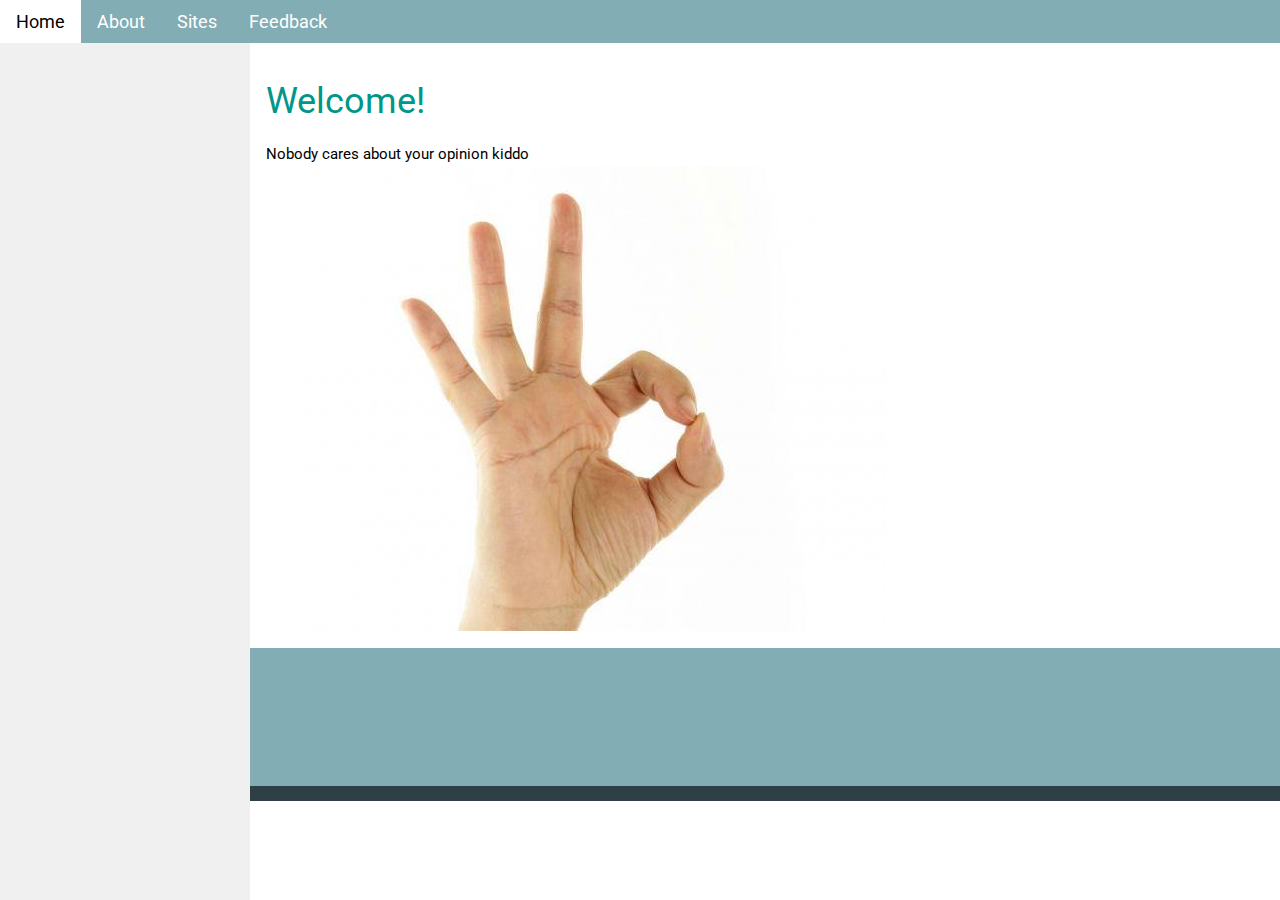
<file: Feedback.html>
<!DOCTYPE html>
<html>
<title>Teenage Support</title>
<meta charset="UTF-8">
<meta name="viewport" content="width=device-width, initial-scale=1">
<link rel="stylesheet" href="style.css">
<link rel="stylesheet" href="style2.css">
<link rel="stylesheet" href="https://fonts.googleapis.com/css?family=Roboto">
<link rel="stylesheet" href="https://cdnjs.cloudflare.com/ajax/libs/font-awesome/4.7.0/css/font-awesome.min.css">
<style>
html,body,h1,h2,h3,h4,h5,h6 {font-family: "Roboto", sans-serif;}
.w3-sidebar {
  z-index: 3;
  width: 250px;
  top: 43px;
  bottom: 0;
  height: inherit;
}
</style>
<body>

<!-- Navbar -->
<div class="w3-top">
  <div class="w3-bar w3-theme w3-top w3-left-align w3-large">
    <a class="w3-bar-item w3-button w3-right w3-hide-large w3-hover-white w3-large w3-theme-l1" href="javascript:void(0)" onclick="w3_open()"><i class="fa fa-bars"></i></a>
	<a href="index.html" class="w3-bar-item w3-button w3-hide-small w3-hover-white">Home</a>
    <a href="About.html" class="w3-bar-item w3-button w3-hide-small w3-hover-white">About</a>
    <!--a href="#" class="w3-bar-item w3-button w3-hide-small w3-hover-white">News</a>
    <a href="#" class="w3-bar-item w3-button w3-hide-small w3-hover-white">Contact</a>
    <a href="#" class="w3-bar-item w3-button w3-hide-small w3-hide-medium w3-hover-white">Clients</a -->
    <a href="Sites.html" class="w3-bar-item w3-button w3-hide-small w3-hide-medium w3-hover-white">Sites</a>
	<a href="#" class="w3-bar-item w3-button w3-hide-small w3-hover-white">Feedback</a>
  </div>
</div>

<!-- Sidebar -->
<nav class="w3-sidebar w3-bar-block w3-collapse w3-large w3-theme-l5 w3-animate-left" id="mySidebar">
  <a href="javascript:void(0)" onclick="w3_close()" class="w3-right w3-xlarge w3-padding-large w3-hover-black w3-hide-large" title="Close Menu">
    <i class="fa fa-remove"></i>
  </a>
  <h4 class="w3-bar-item"><b></b></h4>
  <!--a class="w3-bar-item w3-button w3-hover-black" href="Depression.html">Depression</a>
  <a class="w3-bar-item w3-button w3-hover-black" href="MultiplePersonalityDisorder.html">Multiple Personality Disorder</a-->
  <!-- a class="w3-bar-item w3-button w3-hover-black" href="#">Link</a>
  <a class="w3-bar-item w3-button w3-hover-black" href="#">Link</a>
  <a class="w3-bar-item w3-button w3-hover-black" href="#">Link</a>
  <a class="w3-bar-item w3-button w3-hover-black" href="#">Link</a -->
</nav>

<!-- Overlay effect when opening sidebar on small screens -->
<div class="w3-overlay w3-hide-large" onclick="w3_close()" style="cursor:pointer" title="close side menu" id="myOverlay"></div>

<!-- Main content: shift it to the right by 250 pixels when the sidebar is visible, Reseach Dysgraphia -->
<div class="w3-main" style="margin-left:250px">

  <div class="w3-row w3-padding-64">
    <div class="w3-twothird w3-container">
      <h1 class="w3-text-teal">Welcome!</h1>
      <p>Nobody cares about your opinion kiddo <img src="ok-hand.jpg" alt="Recked" width="620" height="465"></p>
    </div>
   <!--div class="w3-third w3-container">
      <p class="w3-border w3-padding-large w3-padding-32 w3-center">AD</p>
      <p class="w3-border w3-padding-large w3-padding-64 w3-center">AD</p>
    </div>
  </div-->

  <div class="w3-row">
    <div class="w3-twothird w3-container"> <!--
      <h1 class="w3-text-teal">Heading</h1>
      <p>Lorem ipsum dolor sit amet, consectetur adipisicing elit, sed do eiusmod tempor incididunt ut labore et dolore magna aliqua. Ut enim ad minim veniam, quis nostrud exercitation ullamco laboris nisi ut aliquip ex ea commodo consequat. Lorem ipsum
        dolor sit amet, consectetur adipisicing elit, sed do eiusmod tempor incididunt ut labore et dolore magna aliqua. Ut enim ad minim veniam, quis nostrud exercitation ullamco laboris nisi ut aliquip ex ea commodo consequat.</p>
    </div>
    <div class="w3-third w3-container">
      <p class="w3-border w3-padding-large w3-padding-32 w3-center">AD</p>
      <p class="w3-border w3-padding-large w3-padding-64 w3-center">AD</p>
    </div>
  </div>
  <div class="w3-row w3-padding-64">
    <div class="w3-twothird w3-container">
      <h1 class="w3-text-teal">Heading</h1>
      <p>Lorem ipsum dolor sit amet, consectetur adipisicing elit, sed do eiusmod tempor incididunt ut labore et dolore magna aliqua. Ut enim ad minim veniam, quis nostrud exercitation ullamco laboris nisi ut aliquip ex ea commodo consequat. Lorem ipsum
        dolor sit amet, consectetur adipisicing elit, sed do eiusmod tempor incididunt ut labore et dolore magna aliqua. Ut enim ad minim veniam, quis nostrud exercitation ullamco laboris nisi ut aliquip ex ea commodo consequat.</p>
    </div>
    <div class="w3-third w3-container">
      <p class="w3-border w3-padding-large w3-padding-32 w3-center">AD</p>
      <p class="w3-border w3-padding-large w3-padding-64 w3-center">AD</p> -->
    </div>
  </div>

  <!-- Pagination >
  <div class="w3-center w3-padding-32">
    <div class="w3-bar">
      <a class="w3-button w3-black" href="#">1</a>
      <a class="w3-button w3-hover-black" href="#">2</a>
      <a class="w3-button w3-hover-black" href="#">3</a>
      <a class="w3-button w3-hover-black" href="#">4</a>
      <a class="w3-button w3-hover-black" href="#">5</a>
      <a class="w3-button w3-hover-black" href="#">»</a>
    </div>
  </div-->

  <footer id="myFooter">
    <div class="w3-container w3-theme-l2 w3-padding-32">
      
    </div>

<footer id="myFooter">
    <div class="w3-container w3-theme-l2 w3-padding-32">
      <h4></h4>
    </div>

    <div class="w3-container w3-theme-l1">
      <p></p>
    </div>
  </footer>

<!-- END MAIN -->
</div>

<script>
// Get the Sidebar
var mySidebar = document.getElementById("mySidebar");
// Get the DIV with overlay effect
var overlayBg = document.getElementById("myOverlay");
// Toggle between showing and hiding the sidebar, and add overlay effect
function w3_open() {
    if (mySidebar.style.display === 'block') {
        mySidebar.style.display = 'none';
        overlayBg.style.display = "none";
    } else {
        mySidebar.style.display = 'block';
        overlayBg.style.display = "block";
    }
}
// Close the sidebar with the close button
function w3_close() {
    mySidebar.style.display = "none";
    overlayBg.style.display = "none";
}
</script>

</body>
</html>
</file>
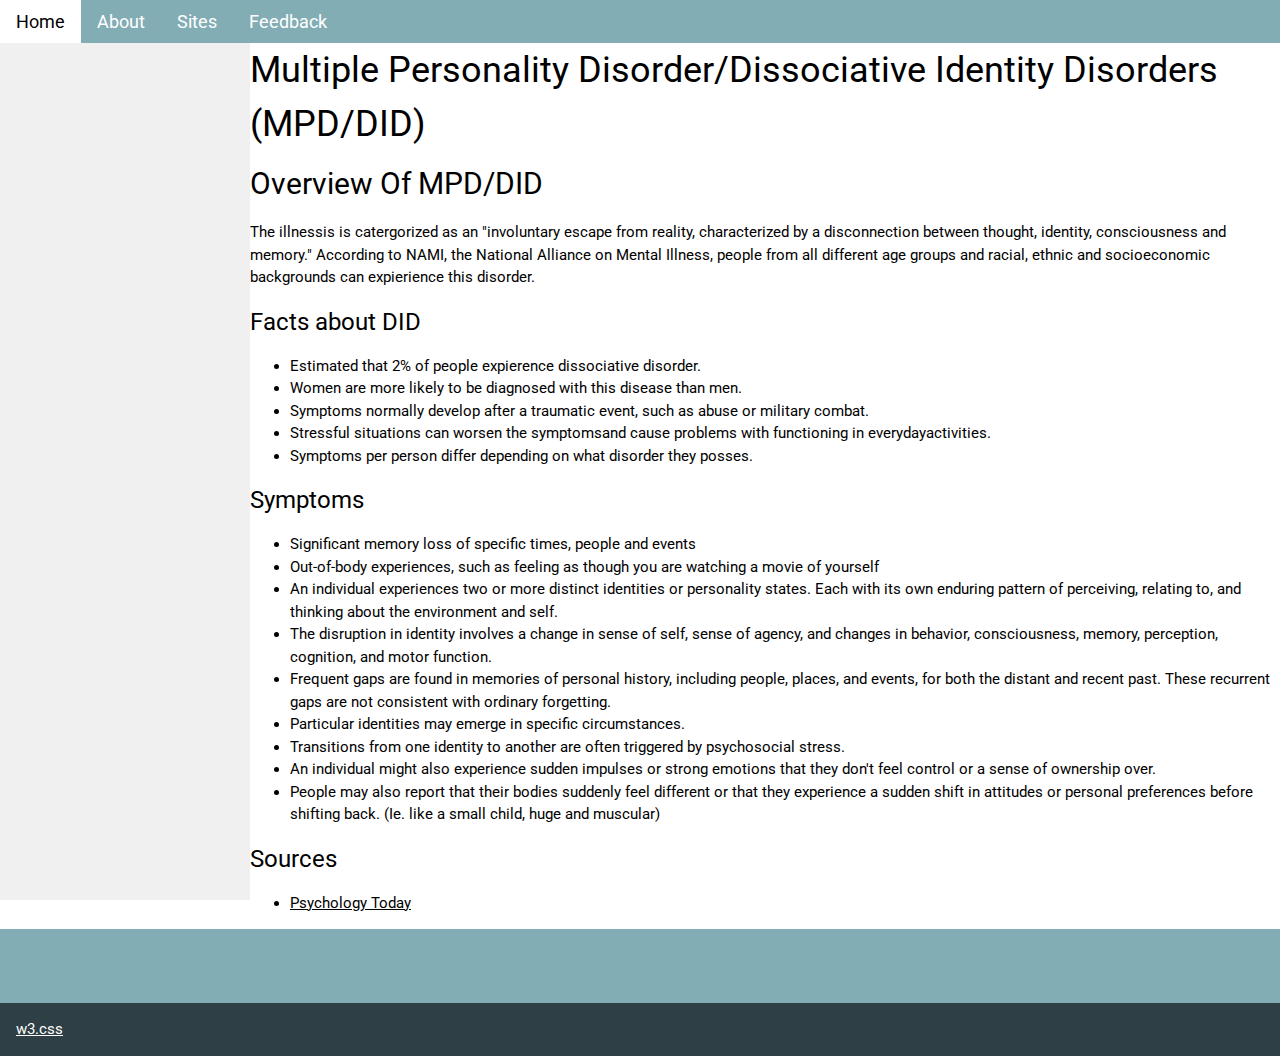
<file: MultiplePersonalityDisorder.html>
<!DOCTYPE html>
<html>
<title>Teenage Support</title>
<meta charset="UTF-8">
<meta name="viewport" content="width=device-width, initial-scale=1">
<link rel="stylesheet" href="style.css">
<link rel="stylesheet" href="style2.css">
<link rel="stylesheet" href="https://fonts.googleapis.com/css?family=Roboto">
<link rel="stylesheet" href="https://cdnjs.cloudflare.com/ajax/libs/font-awesome/4.7.0/css/font-awesome.min.css">
<style>
html,body,h1,h2,h3,h4,h5,h6 {font-family: "Roboto", sans-serif;}
.w3-sidebar {
  z-index: 3;
  width: 250px;
  top: 43px;
  bottom: 0;
  height: inherit;
}
</style>
<body>

<!-- Navbar -->
<div class="w3-top">
  <div class="w3-bar w3-theme w3-top w3-left-align w3-large">
    <a class="w3-bar-item w3-button w3-right w3-hide-large w3-hover-white w3-large w3-theme-l1" href="javascript:void(0)" onclick="w3_open()"><i class="fa fa-bars"></i></a>
	<a href="index.html" class="w3-bar-item w3-button w3-hide-small w3-hover-white">Home</a>
    <a href="About.html" class="w3-bar-item w3-button w3-hide-small w3-hover-white">About</a>
    <!-- a href="#" class="w3-bar-item w3-button w3-hide-small w3-hover-white">Values</a>
    <a href="#" class="w3-bar-item w3-button w3-hide-small w3-hover-white">News</a>
    <a href="#" class="w3-bar-item w3-button w3-hide-small w3-hover-white">Contact</a>
    <a href="#" class="w3-bar-item w3-button w3-hide-small w3-hide-medium w3-hover-white">Clients</a -->
    <a href="Sites.html" class="w3-bar-item w3-button w3-hide-small w3-hide-medium w3-hover-white">Sites</a>
    <a href="Feedback.html" class="w3-bar-item w3-button w3-hide-small w3-hide-medium w3-hover-white">Feedback</a>
   </div>
</div>

<!-- Sidebar -->
<nav class="w3-sidebar w3-bar-block w3-collapse w3-large w3-theme-l5 w3-animate-left" id="mySidebar">
  <!--a href="javascript:void(0)" onclick="w3_close()" class="w3-right w3-xlarge w3-padding-large w3-hover-black w3-hide-large" title="Close Menu">
    <i class="fa fa-remove"></i>
  </a-->
  <!--h4 class="w3-bar-item"><b>Menu</b></h4-->
  <!--a class="w3-bar-item w3-button w3-hover-black" href="C:\Users\tl163374\Documents\Senior Project Website\Demo Website.html">Home</a-->
</nav>

<!-- Overlay effect when opening sidebar on small screens -->
<div class="w3-overlay w3-hide-large" onclick="w3_close()" style="cursor:pointer" title="close side menu" id="myOverlay"></div>

<!-- Main content: shift it to the right by 250 pixels when the sidebar is visible -->
<div class="w3-main" style="margin-left:250px; margin-top: 43px;">

   <h1>Multiple Personality Disorder/Dissociative Identity Disorders (MPD/DID)</h1>
			<h2>Overview Of MPD/DID</h2>
				<p>The illnessis is catergorized as an "involuntary escape from reality, characterized by a disconnection between thought, identity, consciousness and memory." According to NAMI, the National Alliance on Mental Illness, people from all different age groups and racial, ethnic and socioeconomic backgrounds can expierience this disorder.</p>
			<h3>Facts about DID</h3>
			
				<ul>
					<li>Estimated that 2% of people expierence dissociative disorder.
					<li>Women are more likely to be diagnosed with this disease than men.
					<li>Symptoms normally develop after a traumatic event, such as abuse or military combat.
					<li>Stressful situations can worsen the symptomsand cause problems with functioning in everydayactivities.
					<li>Symptoms per person differ depending on what disorder they posses.
				</ul>
			<h3>Symptoms</h3>
				<ul>
					<li>Significant memory loss of specific times, people and events 
					<li>Out-of-body experiences, such as feeling as though you are watching a movie of yourself
					<li>An individual experiences two or more distinct identities or personality states. Each with its own enduring pattern of perceiving, relating to, and thinking about the environment and self.
					<li>The disruption in identity involves a change in sense of self, sense of agency, and changes in behavior, consciousness, memory, perception, cognition, and motor function.
					<li>Frequent gaps are found in memories of personal history, including people, places, and events, for both the distant and recent past. These recurrent gaps are not consistent with ordinary forgetting.
					<li>Particular identities may emerge in specific circumstances. 
					<li>Transitions from one identity to another are often triggered by psychosocial stress. 
					<li>An individual might also experience sudden impulses or strong emotions that they don't feel control or a sense of ownership over.
					<li>People may also report that their bodies suddenly feel different or that they experience a sudden shift in attitudes or personal preferences before shifting back. (Ie. like a small child, huge and muscular) 
					
				</ul>
			<!-- h3>Medications</h3> 
			<ul>
				<li> 
				<li> 
				<li> 
			</ul> -->
    <h3>Sources</h3>
		<ul>
			<li> <a href="https://www.psychologytoday.com/conditions/dissociative-identity-disorder-multiple-personality-disorder" target="_blank">Psychology Today</a></p> 
		</ul>
		<!--  -->
  </div>



  <footer id="myFooter">
    <div class="w3-container w3-theme-l2 w3-padding-32">
      <h4></h4>
    </div>

    <div class="w3-container w3-theme-l1">
      <p><a href="https://www.w3schools.com/w3css/default.asp" target="_blank">w3.css</a></p>
    </div>
  </footer>

<!-- END MAIN -->
</div>

<script>
// Get the Sidebar
var mySidebar = document.getElementById("mySidebar");

// Get the DIV with overlay effect
var overlayBg = document.getElementById("myOverlay");

// Toggle between showing and hiding the sidebar, and add overlay effect
function w3_open() {
    if (mySidebar.style.display === 'block') {
        mySidebar.style.display = 'none';
        overlayBg.style.display = "none";
    } else {
        mySidebar.style.display = 'block';
        overlayBg.style.display = "block";
    }
}

// Close the sidebar with the close button
function w3_close() {
    mySidebar.style.display = "none";
    overlayBg.style.display = "none";
}
</script>

</body>
</html>
</file>
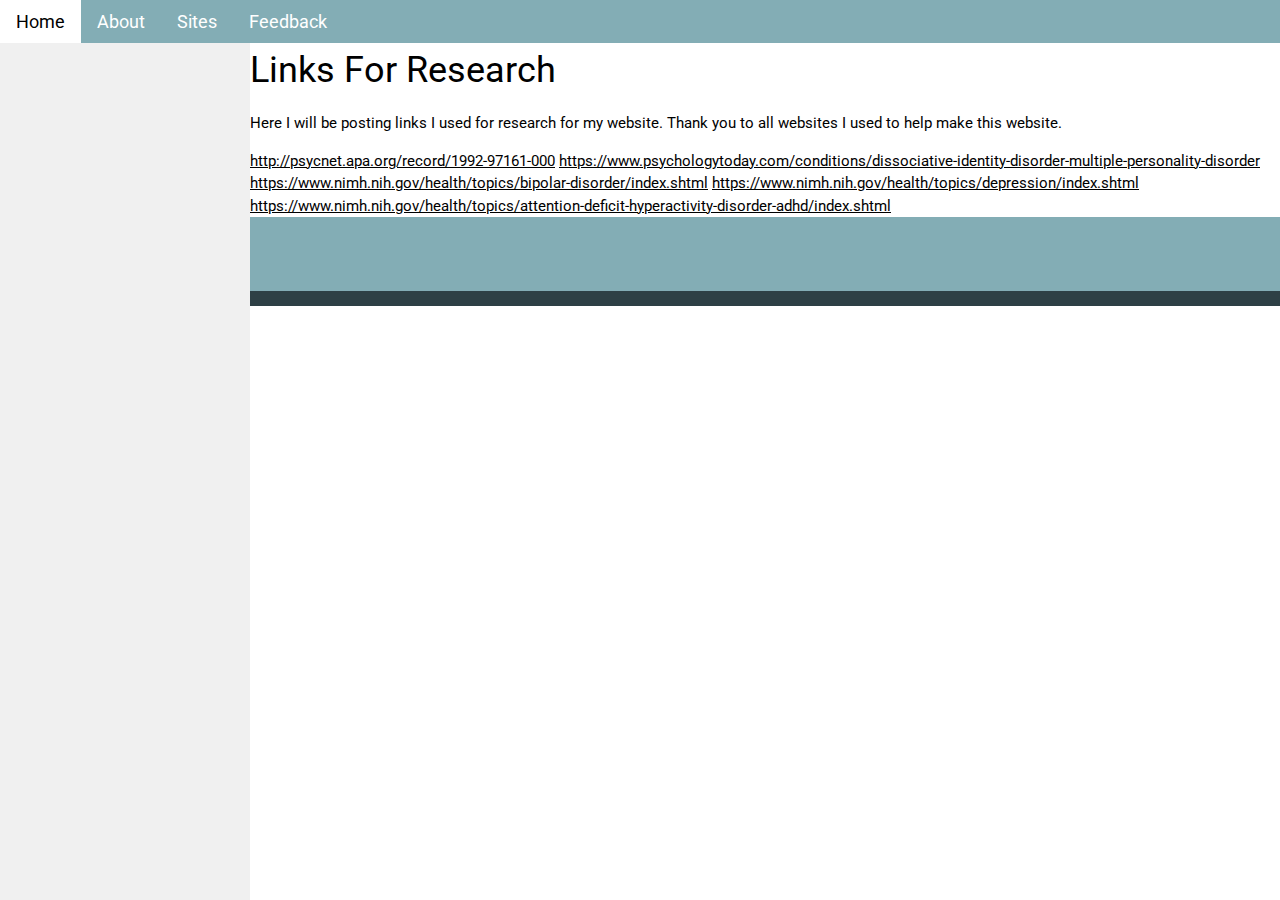
<file: Sites.html>
<!DOCTYPE html>
<html>
<title>Teenage Support</title>
<meta charset="UTF-8">
<meta name="viewport" content="width=device-width, initial-scale=1">
<link rel="stylesheet" href="style.css">
<link rel="stylesheet" href="style2.css">
<link rel="stylesheet" href="https://fonts.googleapis.com/css?family=Roboto">
<link rel="stylesheet" href="https://cdnjs.cloudflare.com/ajax/libs/font-awesome/4.7.0/css/font-awesome.min.css">
<style>
html,body,h1,h2,h3,h4,h5,h6 {font-family: "Roboto", sans-serif;}
.w3-sidebar {
  z-index: 3;
  width: 250px;
  top: 43px;
  bottom: 0;
  height: inherit;
}
</style>
<body>

<!-- Navbar -->
<div class="w3-top">
  <div class="w3-bar w3-theme w3-top w3-left-align w3-large">
    <a class="w3-bar-item w3-button w3-right w3-hide-large w3-hover-white w3-large w3-theme-l1" href="javascript:void(0)" onclick="w3_open()"><i class="fa fa-bars"></i></a>
	<a href="index.html" class="w3-bar-item w3-button w3-hide-small w3-hover-white">Home</a>
    <a href="About.html" class="w3-bar-item w3-button w3-hide-small w3-hover-white">About</a>
    <!-- a href="#" class="w3-bar-item w3-button w3-hide-small w3-hover-white">Values</a>
    <a href="#" class="w3-bar-item w3-button w3-hide-small w3-hover-white">News</a>
    <a href="#" class="w3-bar-item w3-button w3-hide-small w3-hover-white">Contact</a>
    <a href="#" class="w3-bar-item w3-button w3-hide-small w3-hide-medium w3-hover-white">Clients</a -->
    <a href="#" class="w3-bar-item w3-button w3-hide-small w3-hide-medium w3-hover-white">Sites</a>
    <a href="Feedback.html" class="w3-bar-item w3-button w3-hide-small w3-hover-white">Feedback</a>
  </div>
</div>

<!-- Sidebar -->
<nav class="w3-sidebar w3-bar-block w3-collapse w3-large w3-theme-l5 w3-animate-left" id="mySidebar">
  <!--a href="javascript:void(0)" onclick="w3_close()" class="w3-right w3-xlarge w3-padding-large w3-hover-black w3-hide-large" title="Close Menu">
    <i class="fa fa-remove"></i>
  </a>
  <h4 class="w3-bar-item"><b></b></h4>
  <a class="w3-bar-item w3-button w3-hover-black" href="C:\Users\tl163374\Documents\Senior Project Website\Demo Website.html"></a-->
</nav>

<!-- Overlay effect when opening sidebar on small screens -->
<div class="w3-overlay w3-hide-large" onclick="w3_close()" style="cursor:pointer" title="close side menu" id="myOverlay"></div>

<!-- Main content: shift it to the right by 250 pixels when the sidebar is visible -->
<div class="w3-main" style="margin-left:250px; margin-top: 43px;">

   <h1> Links For Research </h1>
				<p>Here I will be posting links I used for research for my website. Thank you to all websites I used to help make this website.</p>
		
	<a href="http://psycnet.apa.org/record/1992-97161-000">http://psycnet.apa.org/record/1992-97161-000</a>
	<a href="https://www.psychologytoday.com/conditions/dissociative-identity-disorder-multiple-personality-disorder">https://www.psychologytoday.com/conditions/dissociative-identity-disorder-multiple-personality-disorder</a>
	<a href="https://www.nimh.nih.gov/health/topics/bipolar-disorder/index.shtml"> https://www.nimh.nih.gov/health/topics/bipolar-disorder/index.shtml</a>
	<a href="https://www.nimh.nih.gov/health/topics/depression/index.shtml"> https://www.nimh.nih.gov/health/topics/depression/index.shtml </a>
	<a href="https://www.nimh.nih.gov/health/topics/attention-deficit-hyperactivity-disorder-adhd/index.shtml"> https://www.nimh.nih.gov/health/topics/attention-deficit-hyperactivity-disorder-adhd/index.shtml </a>
  </div>



  <footer id="myFooter">
    <div class="w3-container w3-theme-l2 w3-padding-32">
      <h4></h4>
    </div>

    <div class="w3-container w3-theme-l1">
      <p></p>
    </div>
  </footer>

<!-- END MAIN -->
</div>

<script>
// Get the Sidebar
var mySidebar = document.getElementById("mySidebar");

// Get the DIV with overlay effect
var overlayBg = document.getElementById("myOverlay");

// Toggle between showing and hiding the sidebar, and add overlay effect
function w3_open() {
    if (mySidebar.style.display === 'block') {
        mySidebar.style.display = 'none';
        overlayBg.style.display = "none";
    } else {
        mySidebar.style.display = 'block';
        overlayBg.style.display = "block";
    }
}

// Close the sidebar with the close button
function w3_close() {
    mySidebar.style.display = "none";
    overlayBg.style.display = "none";
}
</script>

</body>
</html>
</file>
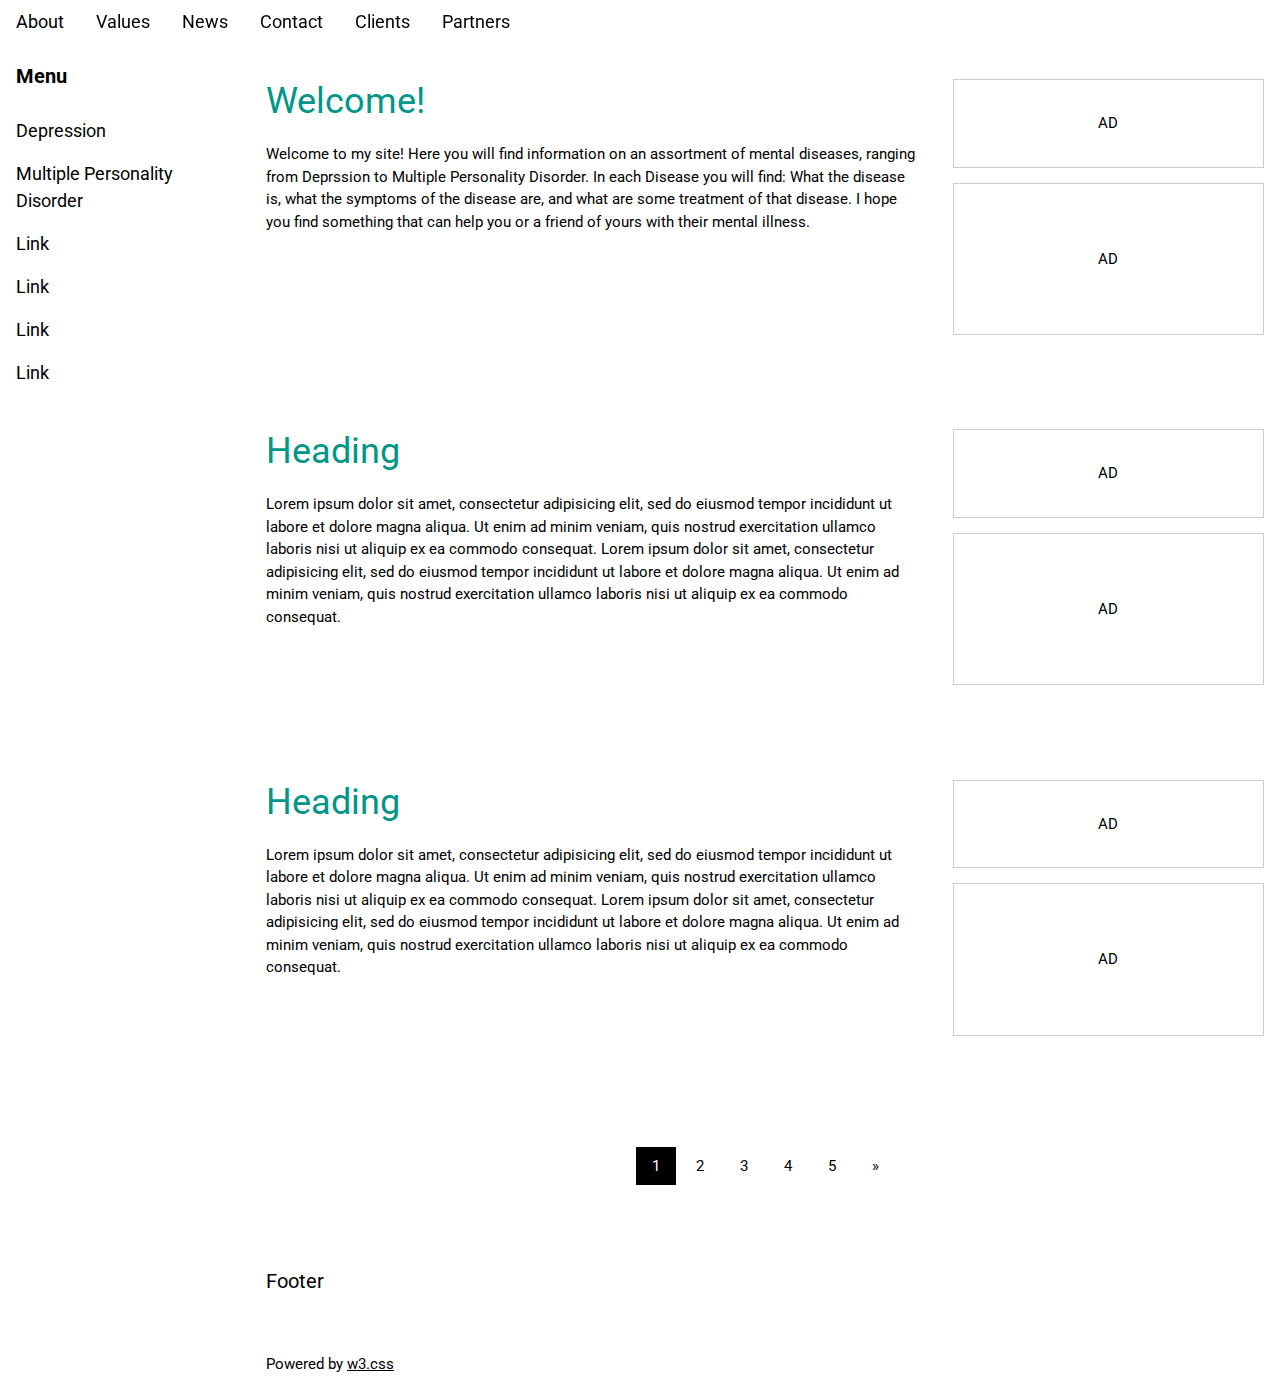
<file: Senior Project Website/Demo Website.html>
<!DOCTYPE html>
<html>
<title>Demo Site</title>
<meta charset="UTF-8">
<meta name="viewport" content="width=device-width, initial-scale=1">
<link rel="stylesheet" href="https://www.w3schools.com/w3css/4/w3.css">
<link rel="stylesheet" href="https://www.w3schools.com/lib/w3-theme-black.css">
<link rel="stylesheet" href="https://fonts.googleapis.com/css?family=Roboto">
<link rel="stylesheet" href="https://cdnjs.cloudflare.com/ajax/libs/font-awesome/4.7.0/css/font-awesome.min.css">
<style>
html,body,h1,h2,h3,h4,h5,h6 {font-family: "Roboto", sans-serif;}
.w3-sidebar {
  z-index: 3;
  width: 250px;
  top: 43px;
  bottom: 0;
  height: inherit;
}
</style>
<body>

<!-- Navbar -->
<div class="w3-top">
  <div class="w3-bar w3-theme w3-top w3-left-align w3-large">
    <a class="w3-bar-item w3-button w3-right w3-hide-large w3-hover-white w3-large w3-theme-l1" href="javascript:void(0)" onclick="w3_open()"><i class="fa fa-bars"></i></a>
    <a href="C:\Users\lever\Documents\Senior Project Website\Practice\About.html" class="w3-bar-item w3-button w3-hide-small w3-hover-white">About</a>
    <a href="#" class="w3-bar-item w3-button w3-hide-small w3-hover-white">Values</a>
    <a href="#" class="w3-bar-item w3-button w3-hide-small w3-hover-white">News</a>
    <a href="#" class="w3-bar-item w3-button w3-hide-small w3-hover-white">Contact</a>
    <a href="#" class="w3-bar-item w3-button w3-hide-small w3-hide-medium w3-hover-white">Clients</a>
    <a href="#" class="w3-bar-item w3-button w3-hide-small w3-hide-medium w3-hover-white">Partners</a>
  </div>
</div>

<!-- Sidebar -->
<nav class="w3-sidebar w3-bar-block w3-collapse w3-large w3-theme-l5 w3-animate-left" id="mySidebar">
  <a href="javascript:void(0)" onclick="w3_close()" class="w3-right w3-xlarge w3-padding-large w3-hover-black w3-hide-large" title="Close Menu">
    <i class="fa fa-remove"></i>
  </a>
  <h4 class="w3-bar-item"><b>Menu</b></h4>
  <a class="w3-bar-item w3-button w3-hover-black" href="C:\Users\lever\Documents\Senior Project Website\Practice\Depression.html">Depression</a>
  <a class="w3-bar-item w3-button w3-hover-black" href="C:\Users\lever\Documents\Senior Project Website\Practice\MultiplePersonalityDisorder.html">Multiple Personality Disorder</a>
  <a class="w3-bar-item w3-button w3-hover-black" href="#">Link</a>
  <a class="w3-bar-item w3-button w3-hover-black" href="#">Link</a>
  <a class="w3-bar-item w3-button w3-hover-black" href="#">Link</a>
  <a class="w3-bar-item w3-button w3-hover-black" href="#">Link</a>
</nav>

<!-- Overlay effect when opening sidebar on small screens -->
<div class="w3-overlay w3-hide-large" onclick="w3_close()" style="cursor:pointer" title="close side menu" id="myOverlay"></div>

<!-- Main content: shift it to the right by 250 pixels when the sidebar is visible, Reseach Dysgraphia -->
<div class="w3-main" style="margin-left:250px">

  <div class="w3-row w3-padding-64">
    <div class="w3-twothird w3-container">
      <h1 class="w3-text-teal">Welcome!</h1>
      <p>Welcome to my site! Here you will find information on an assortment of mental diseases, ranging from Deprssion to Multiple Personality Disorder. In each Disease you will find: What the disease is, what the symptoms of the disease are, and what are some treatment of that disease. I hope you find something that can help you or a friend of yours with their mental illness.</p>
    </div>
    <div class="w3-third w3-container">
      <p class="w3-border w3-padding-large w3-padding-32 w3-center">AD</p>
      <p class="w3-border w3-padding-large w3-padding-64 w3-center">AD</p>
    </div>
  </div>

  <div class="w3-row">
    <div class="w3-twothird w3-container">
      <h1 class="w3-text-teal">Heading</h1>
      <p>Lorem ipsum dolor sit amet, consectetur adipisicing elit, sed do eiusmod tempor incididunt ut labore et dolore magna aliqua. Ut enim ad minim veniam, quis nostrud exercitation ullamco laboris nisi ut aliquip ex ea commodo consequat. Lorem ipsum
        dolor sit amet, consectetur adipisicing elit, sed do eiusmod tempor incididunt ut labore et dolore magna aliqua. Ut enim ad minim veniam, quis nostrud exercitation ullamco laboris nisi ut aliquip ex ea commodo consequat.</p>
    </div>
    <div class="w3-third w3-container">
      <p class="w3-border w3-padding-large w3-padding-32 w3-center">AD</p>
      <p class="w3-border w3-padding-large w3-padding-64 w3-center">AD</p>
    </div>
  </div>

  <div class="w3-row w3-padding-64">
    <div class="w3-twothird w3-container">
      <h1 class="w3-text-teal">Heading</h1>
      <p>Lorem ipsum dolor sit amet, consectetur adipisicing elit, sed do eiusmod tempor incididunt ut labore et dolore magna aliqua. Ut enim ad minim veniam, quis nostrud exercitation ullamco laboris nisi ut aliquip ex ea commodo consequat. Lorem ipsum
        dolor sit amet, consectetur adipisicing elit, sed do eiusmod tempor incididunt ut labore et dolore magna aliqua. Ut enim ad minim veniam, quis nostrud exercitation ullamco laboris nisi ut aliquip ex ea commodo consequat.</p>
    </div>
    <div class="w3-third w3-container">
      <p class="w3-border w3-padding-large w3-padding-32 w3-center">AD</p>
      <p class="w3-border w3-padding-large w3-padding-64 w3-center">AD</p>
    </div>
  </div>

  <!-- Pagination -->
  <div class="w3-center w3-padding-32">
    <div class="w3-bar">
      <a class="w3-button w3-black" href="#">1</a>
      <a class="w3-button w3-hover-black" href="#">2</a>
      <a class="w3-button w3-hover-black" href="#">3</a>
      <a class="w3-button w3-hover-black" href="#">4</a>
      <a class="w3-button w3-hover-black" href="#">5</a>
      <a class="w3-button w3-hover-black" href="#">»</a>
    </div>
  </div>

  <footer id="myFooter">
    <div class="w3-container w3-theme-l2 w3-padding-32">
      <h4>Footer</h4>
    </div>

    <div class="w3-container w3-theme-l1">
      <p>Powered by <a href="https://www.w3schools.com/w3css/default.asp" target="_blank">w3.css</a></p>
    </div>
  </footer>

<!-- END MAIN -->
</div>

<script>
// Get the Sidebar
var mySidebar = document.getElementById("mySidebar");

// Get the DIV with overlay effect
var overlayBg = document.getElementById("myOverlay");

// Toggle between showing and hiding the sidebar, and add overlay effect
function w3_open() {
    if (mySidebar.style.display === 'block') {
        mySidebar.style.display = 'none';
        overlayBg.style.display = "none";
    } else {
        mySidebar.style.display = 'block';
        overlayBg.style.display = "block";
    }
}

// Close the sidebar with the close button
function w3_close() {
    mySidebar.style.display = "none";
    overlayBg.style.display = "none";
}
</script>

</body>
</html>
</file>
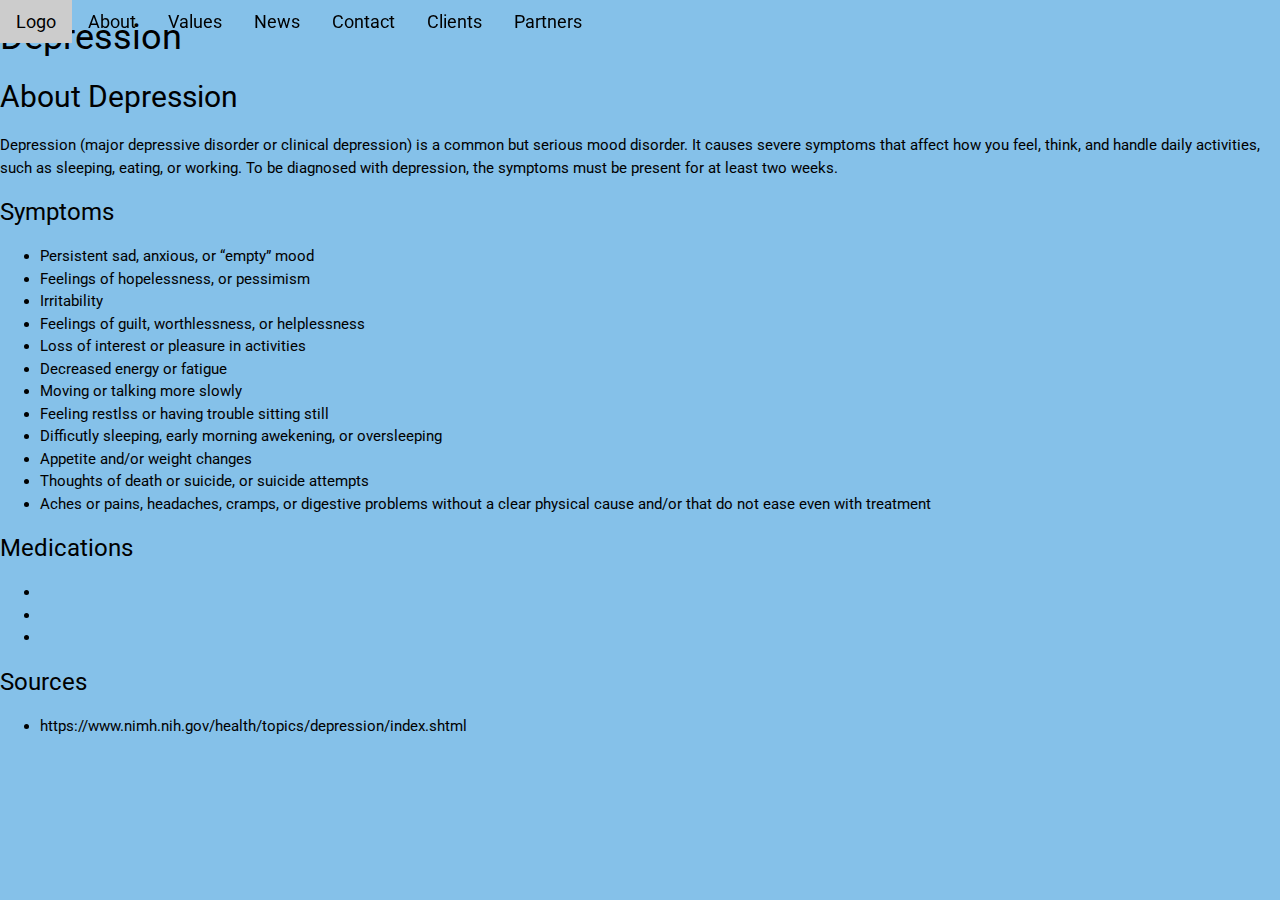
<file: Senior Project Website/Project M.html>
<!DOCTYPE html>
<html>
  <head>
    <title>Depression</title>
	<meta charset="UTF-8">
<meta name="viewport" content="width=device-width, initial-scale=1">
<link rel="stylesheet" href="https://www.w3schools.com/w3css/4/w3.css">
<link rel="stylesheet" href="https://www.w3schools.com/lib/w3-theme-black.css">
<link rel="stylesheet" href="https://fonts.googleapis.com/css?family=Roboto">
<link rel="stylesheet" href="https://cdnjs.cloudflare.com/ajax/libs/font-awesome/4.7.0/css/font-awesome.min.css">
<style>
html,body,h1,h2,h3,h4,h5,h6 {font-family: "Roboto", sans-serif;}
.w3-sidebar {
  width: 250px;
  top: 43px;
  bottom: 0;
  height: inherit;
}
</style>
  </head>
  <body style="background-color: #85C1E9;">
  <!-- Navbar -->
<div class="w3-top">
  <div class="w3-bar w3-theme w3-top w3-left-align w3-large">
    <a class="w3-bar-item w3-button w3-right w3-hide-large w3-hover-white w3-large w3-theme-l1" href="javascript:void(0)" onclick="w3_open()"><i class="fa fa-bars"></i></a>
    <a href="#" class="w3-bar-item w3-button w3-theme-l1">Logo</a>
    <a href="#" class="w3-bar-item w3-button w3-hide-small w3-hover-white">About</a>
    <a href="#" class="w3-bar-item w3-button w3-hide-small w3-hover-white">Values</a>
    <a href="#" class="w3-bar-item w3-button w3-hide-small w3-hover-white">News</a>
    <a href="#" class="w3-bar-item w3-button w3-hide-small w3-hover-white">Contact</a>
    <a href="#" class="w3-bar-item w3-button w3-hide-small w3-hide-medium w3-hover-white">Clients</a>
    <a href="#" class="w3-bar-item w3-button w3-hide-small w3-hide-medium w3-hover-white">Partners</a>
  </div>
</div>
    <h1>Depression</h1>
			<h2>About Depression</h2>
				<p>Depression (major depressive disorder or clinical depression) is a common but serious mood disorder. It causes severe symptoms that affect how you feel, think, and handle daily activities, such as sleeping, eating, or working. To be diagnosed with depression, the symptoms must be present for at least two weeks.</p>
			<h3>Symptoms</h3>
				<ul>
					<li> Persistent sad, anxious, or “empty” mood
					<li> Feelings of hopelessness, or pessimism
					<li> Irritability
					<li> Feelings of guilt, worthlessness, or helplessness
					<li> Loss of interest or pleasure in activities
					<li> Decreased energy or fatigue
					<li> Moving or talking more slowly
					<li> Feeling restlss or having trouble sitting still
					<li> Difficutly sleeping, early morning awekening, or oversleeping
					<li> Appetite and/or weight changes
					<li> Thoughts of death or suicide, or suicide attempts
					<li> Aches or pains, headaches, cramps, or digestive problems without a clear physical cause and/or that do not ease even with treatment
				</ul>
			<h3>Medications</h3> 
			<ul>
				<li> 
				<li> 
				<li> 
			</ul>
    <h3>Sources</h3>
		<ul>
			<li> https://www.nimh.nih.gov/health/topics/depression/index.shtml
		</ul>
		<!-- I WANNA DIE, KILL YOURSELF MRS.LEE -->
  </body>
</html>
</file>
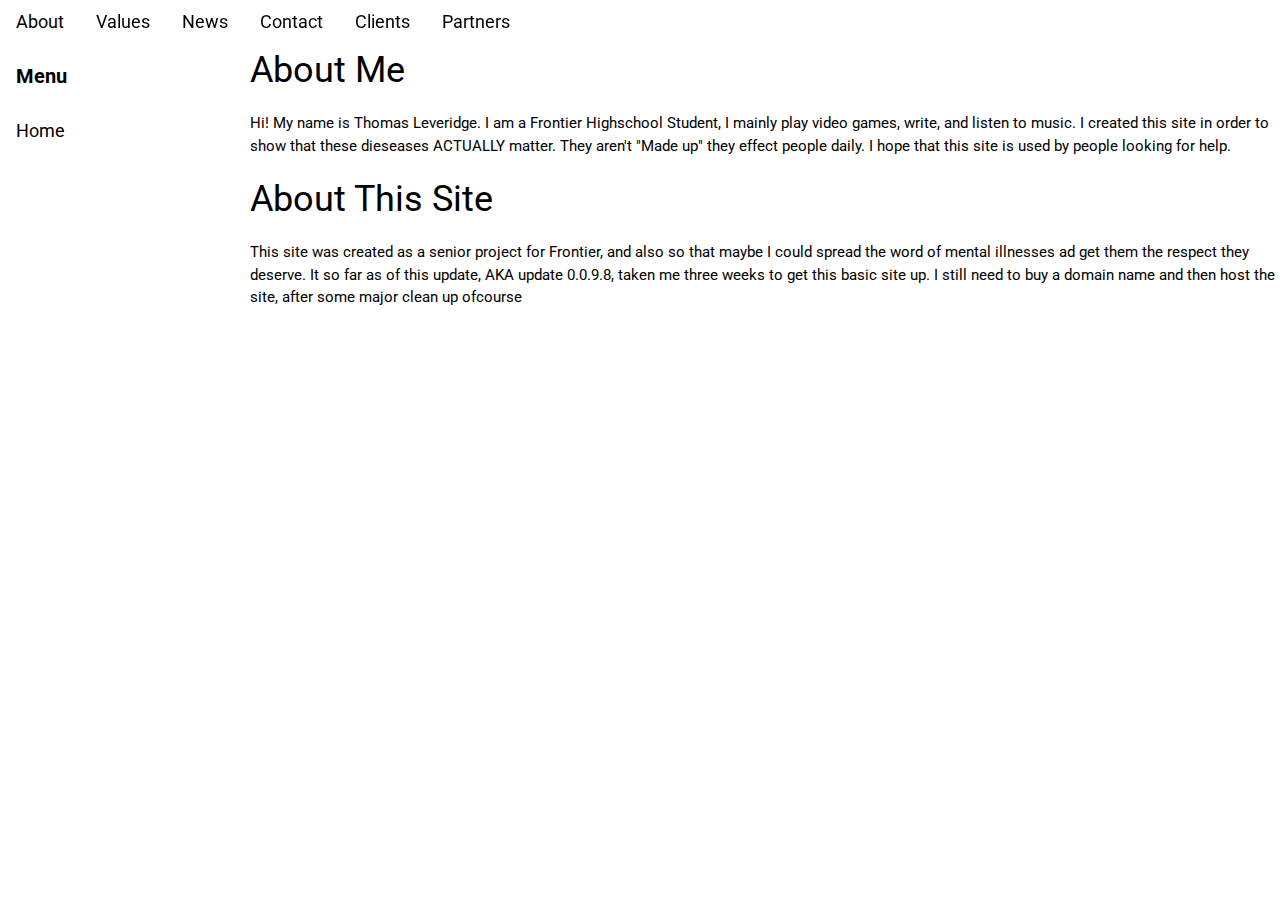
<file: Senior Project Website/Practice/About.html>
<!DOCTYPE html>
<html>
<title>Demo Site</title>
<meta charset="UTF-8">
<meta name="viewport" content="width=device-width, initial-scale=1">
<link rel="stylesheet" href="https://www.w3schools.com/w3css/4/w3.css">
<link rel="stylesheet" href="https://www.w3schools.com/lib/w3-theme-black.css">
<link rel="stylesheet" href="https://fonts.googleapis.com/css?family=Roboto">
<link rel="stylesheet" href="https://cdnjs.cloudflare.com/ajax/libs/font-awesome/4.7.0/css/font-awesome.min.css">
<style>
html,body,h1,h2,h3,h4,h5,h6 {font-family: "Roboto", sans-serif;}
.w3-sidebar {
  z-index: 3;
  width: 250px;
  top: 43px;
  bottom: 0;
  height: inherit;
}
</style>
<body>

<!-- Navbar -->
<div class="w3-top">
  <div class="w3-bar w3-theme w3-top w3-left-align w3-large">
    <a class="w3-bar-item w3-button w3-right w3-hide-large w3-hover-white w3-large w3-theme-l1" href="javascript:void(0)" onclick="w3_open()"><i class="fa fa-bars"></i></a>
    <a href="C:\Users\lever\Documents\Senior Project Website\Practice\About.html" class="w3-bar-item w3-button w3-hide-small w3-hover-white">About</a>
    <a href="#" class="w3-bar-item w3-button w3-hide-small w3-hover-white">Values</a>
    <a href="#" class="w3-bar-item w3-button w3-hide-small w3-hover-white">News</a>
    <a href="#" class="w3-bar-item w3-button w3-hide-small w3-hover-white">Contact</a>
    <a href="#" class="w3-bar-item w3-button w3-hide-small w3-hide-medium w3-hover-white">Clients</a>
    <a href="#" class="w3-bar-item w3-button w3-hide-small w3-hide-medium w3-hover-white">Partners</a>
  </div>
</div>

<!-- Sidebar -->
<nav class="w3-sidebar w3-bar-block w3-collapse w3-large w3-theme-l5 w3-animate-left" id="mySidebar">
  <a href="javascript:void(0)" onclick="w3_close()" class="w3-right w3-xlarge w3-padding-large w3-hover-black w3-hide-large" title="Close Menu">
    <i class="fa fa-remove"></i>
  </a>
  <h4 class="w3-bar-item"><b>Menu</b></h4>
  <a class="w3-bar-item w3-button w3-hover-black" href="C:\Users\lever\Documents\Senior Project Website\Demo Website.html">Home</a>
</nav>

<!-- Overlay effect when opening sidebar on small screens -->
<div class="w3-overlay w3-hide-large" onclick="w3_close()" style="cursor:pointer" title="close side menu" id="myOverlay"></div>

<!-- Main content: shift it to the right by 250 pixels when the sidebar is visible -->
<div class="w3-main" style="margin-left:250px; margin-top: 43px;">

   <h1> About Me </h1>
				<p>Hi! My name is Thomas Leveridge. I am a Frontier Highschool Student, I mainly play video games, write, and listen to music. I created this site in order to show that these dieseases ACTUALLY matter. They aren't "Made up" they effect people daily. I hope that this site is used by people looking for help.</p>
		<!-- I WANNA DIE, KILL YOURSELF MRS.LEE -->
	<h1> About This Site </h1>
		<p> This site was created as a senior project for Frontier, and also so that maybe I could spread the word of mental illnesses ad get them the respect they deserve. It so far as of this update, AKA update 0.0.9.8, taken me three weeks to get this basic site up. I still need to buy a domain name and then host the site, after some major clean up ofcourse</p>
  </div>



  <footer id="myFooter">
    <div class="w3-container w3-theme-l2 w3-padding-32">
      <h4>Footer</h4>
    </div>

    <div class="w3-container w3-theme-l1">
      <p>Powered by <a href="https://www.w3schools.com/w3css/default.asp" target="_blank">w3.css</a></p>
    </div>
  </footer>

<!-- END MAIN -->
</div>

<script>
// Get the Sidebar
var mySidebar = document.getElementById("mySidebar");

// Get the DIV with overlay effect
var overlayBg = document.getElementById("myOverlay");

// Toggle between showing and hiding the sidebar, and add overlay effect
function w3_open() {
    if (mySidebar.style.display === 'block') {
        mySidebar.style.display = 'none';
        overlayBg.style.display = "none";
    } else {
        mySidebar.style.display = 'block';
        overlayBg.style.display = "block";
    }
}

// Close the sidebar with the close button
function w3_close() {
    mySidebar.style.display = "none";
    overlayBg.style.display = "none";
}
</script>

</body>
</html>
</file>
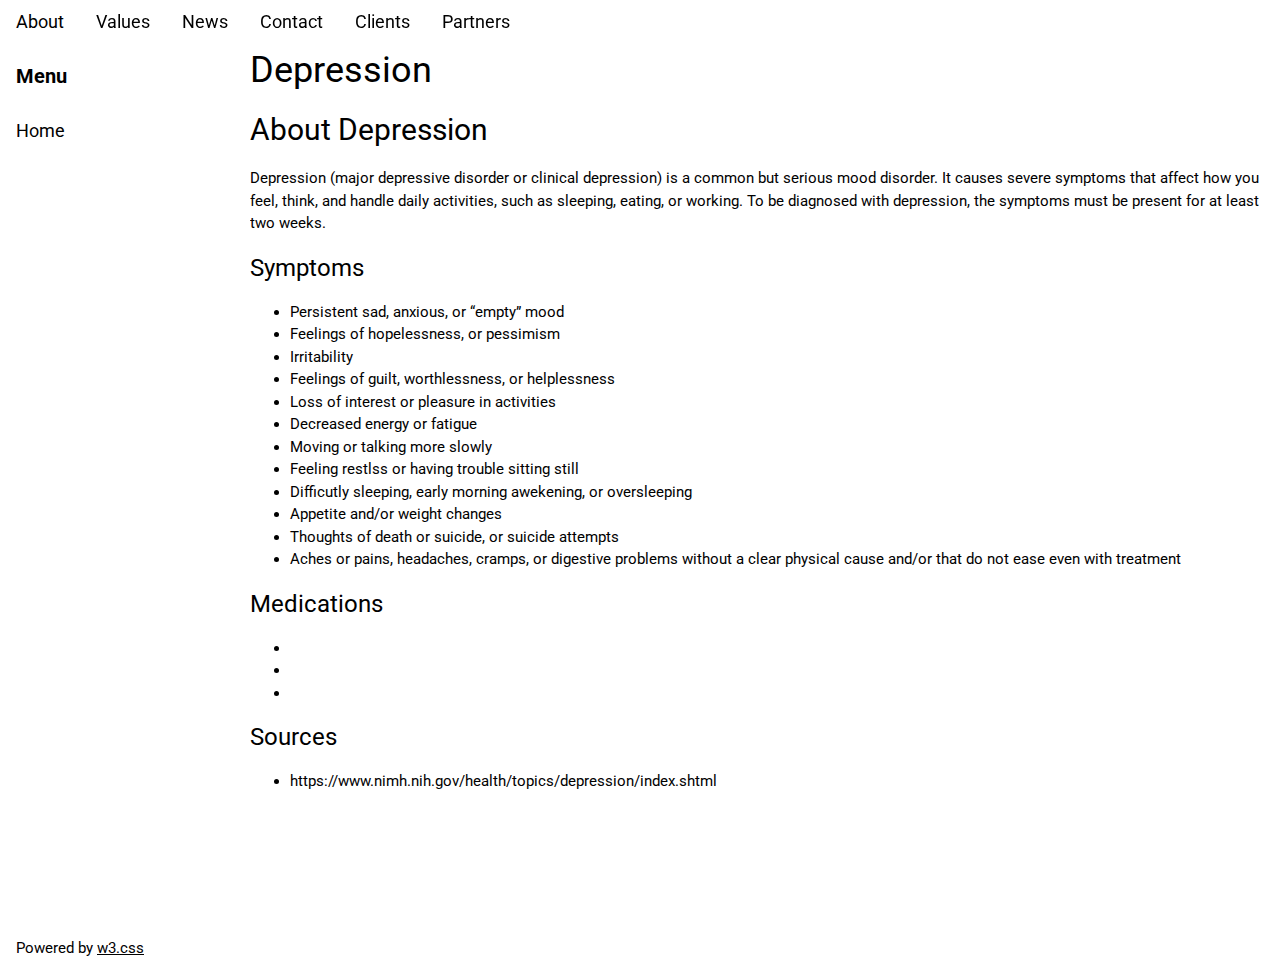
<file: Senior Project Website/Practice/Depression.html>
<!DOCTYPE html>
<html>
<title>Demo Site</title>
<meta charset="UTF-8">
<meta name="viewport" content="width=device-width, initial-scale=1">
<link rel="stylesheet" href="https://www.w3schools.com/w3css/4/w3.css">
<link rel="stylesheet" href="https://www.w3schools.com/lib/w3-theme-black.css">
<link rel="stylesheet" href="https://fonts.googleapis.com/css?family=Roboto">
<link rel="stylesheet" href="https://cdnjs.cloudflare.com/ajax/libs/font-awesome/4.7.0/css/font-awesome.min.css">
<style>
html,body,h1,h2,h3,h4,h5,h6 {font-family: "Roboto", sans-serif;}
.w3-sidebar {
  z-index: 3;
  width: 250px;
  top: 43px;
  bottom: 0;
  height: inherit;
}
</style>
<body>

<!-- Navbar -->
<div class="w3-top">
  <div class="w3-bar w3-theme w3-top w3-left-align w3-large">
    <a class="w3-bar-item w3-button w3-right w3-hide-large w3-hover-white w3-large w3-theme-l1" href="javascript:void(0)" onclick="w3_open()"><i class="fa fa-bars"></i></a>
    <a href="C:\Users\lever\Documents\Senior Project Website\Practice\About.html" class="w3-bar-item w3-button w3-hide-small w3-hover-white">About</a>
    <a href="#" class="w3-bar-item w3-button w3-hide-small w3-hover-white">Values</a>
    <a href="#" class="w3-bar-item w3-button w3-hide-small w3-hover-white">News</a>
    <a href="#" class="w3-bar-item w3-button w3-hide-small w3-hover-white">Contact</a>
    <a href="#" class="w3-bar-item w3-button w3-hide-small w3-hide-medium w3-hover-white">Clients</a>
    <a href="#" class="w3-bar-item w3-button w3-hide-small w3-hide-medium w3-hover-white">Partners</a>
  </div>
</div>

<!-- Sidebar -->
<nav class="w3-sidebar w3-bar-block w3-collapse w3-large w3-theme-l5 w3-animate-left" id="mySidebar">
  <a href="javascript:void(0)" onclick="w3_close()" class="w3-right w3-xlarge w3-padding-large w3-hover-black w3-hide-large" title="Close Menu">
    <i class="fa fa-remove"></i>
  </a>
  <h4 class="w3-bar-item"><b>Menu</b></h4>
  <a class="w3-bar-item w3-button w3-hover-black" href="C:\Users\lever\Documents\Senior Project Website\Demo Website.html">Home</a>
</nav>

<!-- Overlay effect when opening sidebar on small screens -->
<div class="w3-overlay w3-hide-large" onclick="w3_close()" style="cursor:pointer" title="close side menu" id="myOverlay"></div>

<!-- Main content: shift it to the right by 250 pixels when the sidebar is visible -->
<div class="w3-main" style="margin-left:250px; margin-top: 43px;">

   <h1>Depression</h1>
			<h2>About Depression</h2>
				<p>Depression (major depressive disorder or clinical depression) is a common but serious mood disorder. It causes severe symptoms that affect how you feel, think, and handle daily activities, such as sleeping, eating, or working. To be diagnosed with depression, the symptoms must be present for at least two weeks.</p>
			<h3>Symptoms</h3>
				<ul>
					<li> Persistent sad, anxious, or “empty” mood
					<li> Feelings of hopelessness, or pessimism
					<li> Irritability
					<li> Feelings of guilt, worthlessness, or helplessness
					<li> Loss of interest or pleasure in activities
					<li> Decreased energy or fatigue
					<li> Moving or talking more slowly
					<li> Feeling restlss or having trouble sitting still
					<li> Difficutly sleeping, early morning awekening, or oversleeping
					<li> Appetite and/or weight changes
					<li> Thoughts of death or suicide, or suicide attempts
					<li> Aches or pains, headaches, cramps, or digestive problems without a clear physical cause and/or that do not ease even with treatment
				</ul>
			<h3>Medications</h3> 
			<ul>
				<li> 
				<li> 
				<li> 
			</ul>
    <h3>Sources</h3>
		<ul>
			<li> https://www.nimh.nih.gov/health/topics/depression/index.shtml
		</ul>
		<!-- I WANNA DIE, KILL YOURSELF MRS.LEE -->
  </div>



  <footer id="myFooter">
    <div class="w3-container w3-theme-l2 w3-padding-32">
      <h4>Footer</h4>
    </div>

    <div class="w3-container w3-theme-l1">
      <p>Powered by <a href="https://www.w3schools.com/w3css/default.asp" target="_blank">w3.css</a></p>
    </div>
  </footer>

<!-- END MAIN -->
</div>

<script>
// Get the Sidebar
var mySidebar = document.getElementById("mySidebar");

// Get the DIV with overlay effect
var overlayBg = document.getElementById("myOverlay");

// Toggle between showing and hiding the sidebar, and add overlay effect
function w3_open() {
    if (mySidebar.style.display === 'block') {
        mySidebar.style.display = 'none';
        overlayBg.style.display = "none";
    } else {
        mySidebar.style.display = 'block';
        overlayBg.style.display = "block";
    }
}

// Close the sidebar with the close button
function w3_close() {
    mySidebar.style.display = "none";
    overlayBg.style.display = "none";
}
</script>

</body>
</html>
</file>
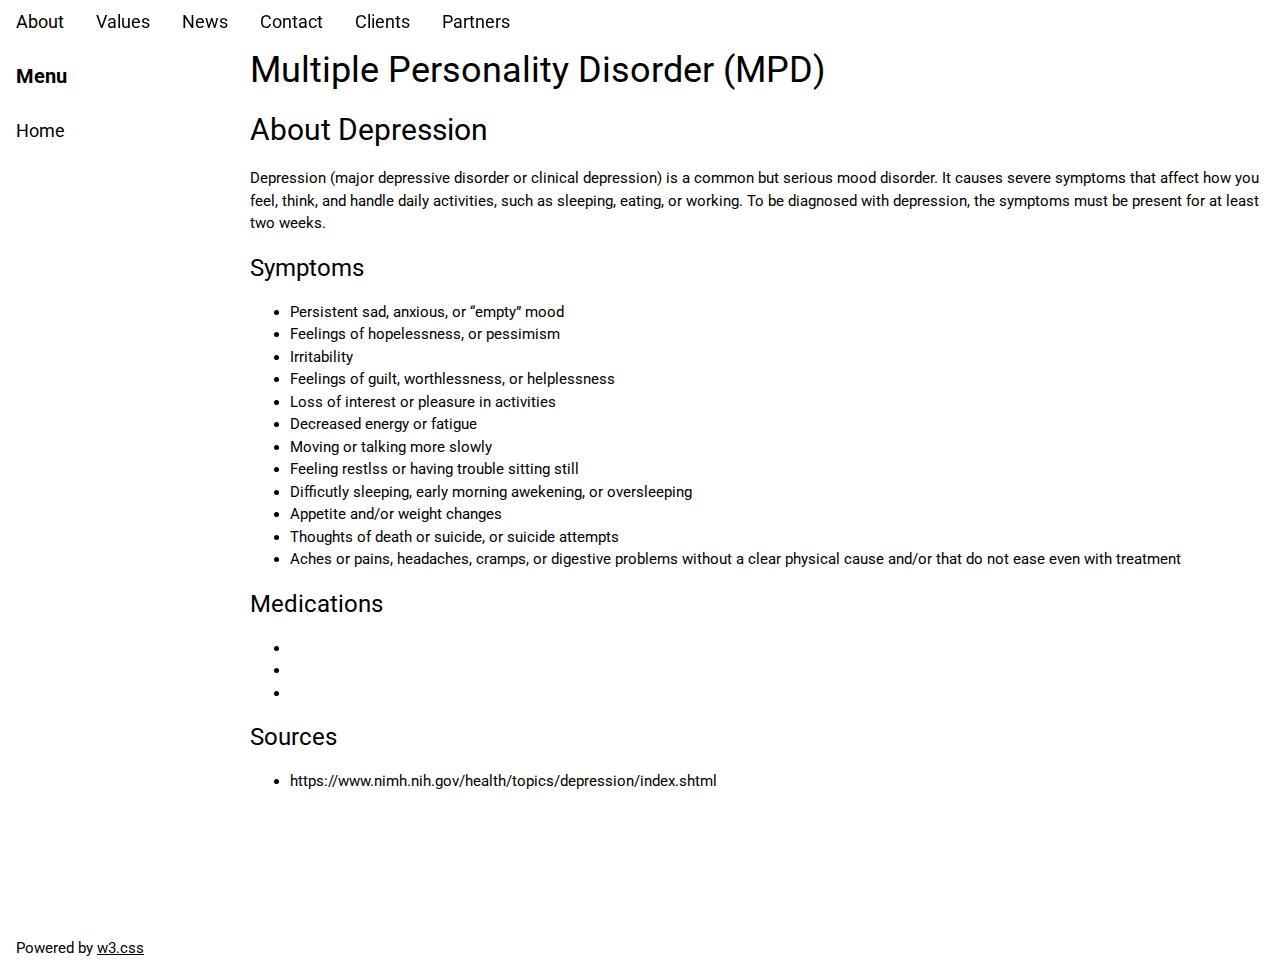
<file: Senior Project Website/Practice/MultiplePersonalityDisorder.html>
<!DOCTYPE html>
<html>
<title>Demo Site</title>
<meta charset="UTF-8">
<meta name="viewport" content="width=device-width, initial-scale=1">
<link rel="stylesheet" href="https://www.w3schools.com/w3css/4/w3.css">
<link rel="stylesheet" href="https://www.w3schools.com/lib/w3-theme-black.css">
<link rel="stylesheet" href="https://fonts.googleapis.com/css?family=Roboto">
<link rel="stylesheet" href="https://cdnjs.cloudflare.com/ajax/libs/font-awesome/4.7.0/css/font-awesome.min.css">
<style>
html,body,h1,h2,h3,h4,h5,h6 {font-family: "Roboto", sans-serif;}
.w3-sidebar {
  z-index: 3;
  width: 250px;
  top: 43px;
  bottom: 0;
  height: inherit;
}
</style>
<body>

<!-- Navbar -->
<div class="w3-top">
  <div class="w3-bar w3-theme w3-top w3-left-align w3-large">
    <a class="w3-bar-item w3-button w3-right w3-hide-large w3-hover-white w3-large w3-theme-l1" href="javascript:void(0)" onclick="w3_open()"><i class="fa fa-bars"></i></a>
    <a href="C:\Users\lever\Documents\Senior Project Website\Practice\About.html" class="w3-bar-item w3-button w3-hide-small w3-hover-white">About</a>
    <a href="#" class="w3-bar-item w3-button w3-hide-small w3-hover-white">Values</a>
    <a href="#" class="w3-bar-item w3-button w3-hide-small w3-hover-white">News</a>
    <a href="#" class="w3-bar-item w3-button w3-hide-small w3-hover-white">Contact</a>
    <a href="#" class="w3-bar-item w3-button w3-hide-small w3-hide-medium w3-hover-white">Clients</a>
    <a href="#" class="w3-bar-item w3-button w3-hide-small w3-hide-medium w3-hover-white">Partners</a>
  </div>
</div>

<!-- Sidebar -->
<nav class="w3-sidebar w3-bar-block w3-collapse w3-large w3-theme-l5 w3-animate-left" id="mySidebar">
  <a href="javascript:void(0)" onclick="w3_close()" class="w3-right w3-xlarge w3-padding-large w3-hover-black w3-hide-large" title="Close Menu">
    <i class="fa fa-remove"></i>
  </a>
  <h4 class="w3-bar-item"><b>Menu</b></h4>
  <a class="w3-bar-item w3-button w3-hover-black" href="C:\Users\lever\Documents\Senior Project Website\Demo Website.html">Home</a>
</nav>

<!-- Overlay effect when opening sidebar on small screens -->
<div class="w3-overlay w3-hide-large" onclick="w3_close()" style="cursor:pointer" title="close side menu" id="myOverlay"></div>

<!-- Main content: shift it to the right by 250 pixels when the sidebar is visible -->
<div class="w3-main" style="margin-left:250px; margin-top: 43px;">

   <h1>Multiple Personality Disorder (MPD)</h1>
			<h2>About Depression</h2>
				<p>Depression (major depressive disorder or clinical depression) is a common but serious mood disorder. It causes severe symptoms that affect how you feel, think, and handle daily activities, such as sleeping, eating, or working. To be diagnosed with depression, the symptoms must be present for at least two weeks.</p>
			<h3>Symptoms</h3>
				<ul>
					<li> Persistent sad, anxious, or “empty” mood
					<li> Feelings of hopelessness, or pessimism
					<li> Irritability
					<li> Feelings of guilt, worthlessness, or helplessness
					<li> Loss of interest or pleasure in activities
					<li> Decreased energy or fatigue
					<li> Moving or talking more slowly
					<li> Feeling restlss or having trouble sitting still
					<li> Difficutly sleeping, early morning awekening, or oversleeping
					<li> Appetite and/or weight changes
					<li> Thoughts of death or suicide, or suicide attempts
					<li> Aches or pains, headaches, cramps, or digestive problems without a clear physical cause and/or that do not ease even with treatment
				</ul>
			<h3>Medications</h3> 
			<ul>
				<li> 
				<li> 
				<li> 
			</ul>
    <h3>Sources</h3>
		<ul>
			<li> https://www.nimh.nih.gov/health/topics/depression/index.shtml
		</ul>
		<!-- I WANNA DIE, KILL YOURSELF MRS.LEE -->
  </div>



  <footer id="myFooter">
    <div class="w3-container w3-theme-l2 w3-padding-32">
      <h4>Footer</h4>
    </div>

    <div class="w3-container w3-theme-l1">
      <p>Powered by <a href="https://www.w3schools.com/w3css/default.asp" target="_blank">w3.css</a></p>
    </div>
  </footer>

<!-- END MAIN -->
</div>

<script>
// Get the Sidebar
var mySidebar = document.getElementById("mySidebar");

// Get the DIV with overlay effect
var overlayBg = document.getElementById("myOverlay");

// Toggle between showing and hiding the sidebar, and add overlay effect
function w3_open() {
    if (mySidebar.style.display === 'block') {
        mySidebar.style.display = 'none';
        overlayBg.style.display = "none";
    } else {
        mySidebar.style.display = 'block';
        overlayBg.style.display = "block";
    }
}

// Close the sidebar with the close button
function w3_close() {
    mySidebar.style.display = "none";
    overlayBg.style.display = "none";
}
</script>

</body>
</html>
</file>
<file: style2.css>
.w3-theme-l5 {color:#000 !important; background-color:#f0f0f0 !important}
.w3-theme-l4 {color:#000 !important; background-color:#cccccc !important}
.w3-theme-l3 {color:#fff !important; background-color:#999999 !important}
.w3-theme-l2 {color:#fff !important; background-color:#83adb5 !important}
.w3-theme-l1 {color:#fff !important; background-color:#2e4045 !important}
.w3-theme-d1 {color:#fff !important; background-color:#000000 !important}
.w3-theme-d2 {color:#fff !important; background-color:#000000 !important}
.w3-theme-d3 {color:#fff !important; background-color:#000000 !important}
.w3-theme-d4 {color:#fff !important; background-color:#000000 !important}
.w3-theme-d5 {color:#fff !important; background-color:#000000 !important}

.w3-theme-light {color:#000 !important; background-color:#f0f0f0 !important}
.w3-theme-dark {color:#fff !important; background-color:#000000 !important}
.w3-theme-action {color:#fff !important; background-color:#000000 !important}

.w3-theme {color:#fff !important; background-color:#83adb5 !important}
.w3-text-theme {color:#000000 !important}
.w3-border-theme {border-color:#000000 !important}

.w3-hover-theme:hover {color:#fff !important; background-color:#000000 !important}
.w3-hover-text-theme:hover {color:#000000 !important}
.w3-hover-border-theme:hover {border-color:#000000 !important}
</file>
<file: style.css>
/* W3.CSS 4.06 November 2017 by Jan Egil and Borge Refsnes */
html{box-sizing:border-box}*,*:before,*:after{box-sizing:inherit}
/* Extract from normalize.css by Nicolas Gallagher and Jonathan Neal git.io/normalize */
html{-ms-text-size-adjust:100%;-webkit-text-size-adjust:100%}body{margin:0}
article,aside,details,figcaption,figure,footer,header,main,menu,nav,section,summary{display:block}
audio,canvas,progress,video{display:inline-block}progress{vertical-align:baseline}
audio:not([controls]){display:none;height:0}[hidden],template{display:none}
a{background-color:transparent;-webkit-text-decoration-skip:objects}
a:active,a:hover{outline-width:0}abbr[title]{border-bottom:none;text-decoration:underline;text-decoration:underline dotted}
dfn{font-style:italic}mark{background:#ff0;color:#000}
small{font-size:80%}sub,sup{font-size:75%;line-height:0;position:relative;vertical-align:baseline}
sub{bottom:-0.25em}sup{top:-0.5em}figure{margin:1em 40px}img{border-style:none}svg:not(:root){overflow:hidden}
code,kbd,pre,samp{font-family:monospace,monospace;font-size:1em}hr{box-sizing:content-box;height:0;overflow:visible}
button,input,select,textarea{font:inherit;margin:0}optgroup{font-weight:bold}
button,input{overflow:visible}button,select{text-transform:none}
button,html [type=button],[type=reset],[type=submit]{-webkit-appearance:button}
button::-moz-focus-inner, [type=button]::-moz-focus-inner, [type=reset]::-moz-focus-inner, [type=submit]::-moz-focus-inner{border-style:none;padding:0}
button:-moz-focusring, [type=button]:-moz-focusring, [type=reset]:-moz-focusring, [type=submit]:-moz-focusring{outline:1px dotted ButtonText}
fieldset{border:1px solid #c0c0c0;margin:0 2px;padding:.35em .625em .75em}
legend{color:inherit;display:table;max-width:100%;padding:0;white-space:normal}textarea{overflow:auto}
[type=checkbox],[type=radio]{padding:0}
[type=number]::-webkit-inner-spin-button,[type=number]::-webkit-outer-spin-button{height:auto}
[type=search]{-webkit-appearance:textfield;outline-offset:-2px}
[type=search]::-webkit-search-cancel-button,[type=search]::-webkit-search-decoration{-webkit-appearance:none}
::-webkit-input-placeholder{color:inherit;opacity:0.54}
::-webkit-file-upload-button{-webkit-appearance:button;font:inherit}
/* End extract */
html,body{font-family:Verdana,sans-serif;font-size:15px;line-height:1.5}html{overflow-x:hidden}
h1{font-size:36px}h2{font-size:30px}h3{font-size:24px}h4{font-size:20px}h5{font-size:18px}h6{font-size:16px}.w3-serif{font-family:serif}
h1,h2,h3,h4,h5,h6{font-family:"Segoe UI",Arial,sans-serif;font-weight:400;margin:10px 0}.w3-wide{letter-spacing:4px}
hr{border:0;border-top:1px solid #eee;margin:20px 0}
.w3-image{max-width:100%;height:auto}img{margin-bottom:-5px}a{color:inherit}
.w3-table,.w3-table-all{border-collapse:collapse;border-spacing:0;width:100%;display:table}.w3-table-all{border:1px solid #ccc}
.w3-bordered tr,.w3-table-all tr{border-bottom:1px solid #ddd}.w3-striped tbody tr:nth-child(even){background-color:#f1f1f1}
.w3-table-all tr:nth-child(odd){background-color:#fff}.w3-table-all tr:nth-child(even){background-color:#f1f1f1}
.w3-hoverable tbody tr:hover,.w3-ul.w3-hoverable li:hover{background-color:#ccc}.w3-centered tr th,.w3-centered tr td{text-align:center}
.w3-table td,.w3-table th,.w3-table-all td,.w3-table-all th{padding:8px 8px;display:table-cell;text-align:left;vertical-align:top}
.w3-table th:first-child,.w3-table td:first-child,.w3-table-all th:first-child,.w3-table-all td:first-child{padding-left:16px}
.w3-btn,.w3-button{border:none;display:inline-block;outline:0;padding:8px 16px;vertical-align:middle;overflow:hidden;text-decoration:none;color:inherit;background-color:inherit;text-align:center;cursor:pointer;white-space:nowrap}
.w3-btn:hover{box-shadow:0 8px 16px 0 rgba(0,0,0,0.2),0 6px 20px 0 rgba(0,0,0,0.19)}
.w3-btn,.w3-button{-webkit-touch-callout:none;-webkit-user-select:none;-khtml-user-select:none;-moz-user-select:none;-ms-user-select:none;user-select:none}   
.w3-disabled,.w3-btn:disabled,.w3-button:disabled{cursor:not-allowed;opacity:0.3}.w3-disabled *,:disabled *{pointer-events:none}
.w3-btn.w3-disabled:hover,.w3-btn:disabled:hover{box-shadow:none}
.w3-badge,.w3-tag{background-color:#000;color:#fff;display:inline-block;padding-left:8px;padding-right:8px;text-align:center}.w3-badge{border-radius:50%}
.w3-ul{list-style-type:none;padding:0;margin:0}.w3-ul li{padding:8px 16px;border-bottom:1px solid #ddd}.w3-ul li:last-child{border-bottom:none}
.w3-tooltip,.w3-display-container{position:relative}.w3-tooltip .w3-text{display:none}.w3-tooltip:hover .w3-text{display:inline-block}
.w3-ripple:active{opacity:0.5}.w3-ripple{transition:opacity 0s}
.w3-input{padding:8px;display:block;border:none;border-bottom:1px solid #ccc;width:100%}
.w3-select{padding:9px 0;width:100%;border:none;border-bottom:1px solid #ccc}
.w3-dropdown-click,.w3-dropdown-hover{position:relative;display:inline-block;cursor:pointer}
.w3-dropdown-hover:hover .w3-dropdown-content{display:block;z-index:1}
.w3-dropdown-hover:first-child,.w3-dropdown-click:hover{background-color:#ccc;color:#000}
.w3-dropdown-hover:hover > .w3-button:first-child,.w3-dropdown-click:hover > .w3-button:first-child{background-color:#ccc;color:#000}
.w3-dropdown-content{cursor:auto;color:#000;background-color:#fff;display:none;position:absolute;min-width:160px;margin:0;padding:0}
.w3-check,.w3-radio{width:24px;height:24px;position:relative;top:6px}
.w3-sidebar{height:100%;width:200px;background-color:#fff;position:fixed!important;z-index:1;overflow:auto}
.w3-bar-block .w3-dropdown-hover,.w3-bar-block .w3-dropdown-click{width:100%}
.w3-bar-block .w3-dropdown-hover .w3-dropdown-content,.w3-bar-block .w3-dropdown-click .w3-dropdown-content{min-width:100%}
.w3-bar-block .w3-dropdown-hover .w3-button,.w3-bar-block .w3-dropdown-click .w3-button{width:100%;text-align:left;padding:8px 16px}
.w3-main,#main{transition:margin-left .4s}
.w3-modal{z-index:3;display:none;padding-top:100px;position:fixed;left:0;top:0;width:100%;height:100%;overflow:auto;background-color:rgb(0,0,0);background-color:rgba(0,0,0,0.4)}
.w3-modal-content{margin:auto;background-color:#fff;position:relative;padding:0;outline:0;width:600px}
.w3-bar{width:100%;overflow:hidden}.w3-center .w3-bar{display:inline-block;width:auto}
.w3-bar .w3-bar-item{padding:8px 16px;float:left;width:auto;border:none;outline:none;display:block}
.w3-bar .w3-dropdown-hover,.w3-bar .w3-dropdown-click{position:static;float:left}
.w3-bar .w3-button{white-space:normal}
.w3-bar-block .w3-bar-item{width:100%;display:block;padding:8px 16px;text-align:left;border:none;outline:none;white-space:normal;float:none}
.w3-bar-block.w3-center .w3-bar-item{text-align:center}.w3-block{display:block;width:100%}
.w3-responsive{display:block;overflow-x:auto}
.w3-container:after,.w3-container:before,.w3-panel:after,.w3-panel:before,.w3-row:after,.w3-row:before,.w3-row-padding:after,.w3-row-padding:before,
.w3-cell-row:before,.w3-cell-row:after,.w3-clear:after,.w3-clear:before,.w3-bar:before,.w3-bar:after{content:"";display:table;clear:both}
.w3-col,.w3-half,.w3-third,.w3-twothird,.w3-threequarter,.w3-quarter{float:left;width:100%}
.w3-col.s1{width:8.33333%}.w3-col.s2{width:16.66666%}.w3-col.s3{width:24.99999%}.w3-col.s4{width:33.33333%}
.w3-col.s5{width:41.66666%}.w3-col.s6{width:49.99999%}.w3-col.s7{width:58.33333%}.w3-col.s8{width:66.66666%}
.w3-col.s9{width:74.99999%}.w3-col.s10{width:83.33333%}.w3-col.s11{width:91.66666%}.w3-col.s12{width:99.99999%}
@media (min-width:601px){.w3-col.m1{width:8.33333%}.w3-col.m2{width:16.66666%}.w3-col.m3,.w3-quarter{width:24.99999%}.w3-col.m4,.w3-third{width:33.33333%}
.w3-col.m5{width:41.66666%}.w3-col.m6,.w3-half{width:49.99999%}.w3-col.m7{width:58.33333%}.w3-col.m8,.w3-twothird{width:66.66666%}
.w3-col.m9,.w3-threequarter{width:74.99999%}.w3-col.m10{width:83.33333%}.w3-col.m11{width:91.66666%}.w3-col.m12{width:99.99999%}}
@media (min-width:993px){.w3-col.l1{width:8.33333%}.w3-col.l2{width:16.66666%}.w3-col.l3{width:24.99999%}.w3-col.l4{width:33.33333%}
.w3-col.l5{width:41.66666%}.w3-col.l6{width:49.99999%}.w3-col.l7{width:58.33333%}.w3-col.l8{width:66.66666%}
.w3-col.l9{width:74.99999%}.w3-col.l10{width:83.33333%}.w3-col.l11{width:91.66666%}.w3-col.l12{width:99.99999%}}
.w3-content{max-width:980px;margin:auto}.w3-rest{overflow:hidden}
.w3-cell-row{display:table;width:100%}.w3-cell{display:table-cell}
.w3-cell-top{vertical-align:top}.w3-cell-middle{vertical-align:middle}.w3-cell-bottom{vertical-align:bottom}
.w3-hide{display:none!important}.w3-show-block,.w3-show{display:block!important}.w3-show-inline-block{display:inline-block!important}
@media (max-width:600px){.w3-modal-content{margin:0 10px;width:auto!important}.w3-modal{padding-top:30px}
.w3-dropdown-hover.w3-mobile .w3-dropdown-content,.w3-dropdown-click.w3-mobile .w3-dropdown-content{position:relative}	
.w3-hide-small{display:none!important}.w3-mobile{display:block;width:100%!important}.w3-bar-item.w3-mobile,.w3-dropdown-hover.w3-mobile,.w3-dropdown-click.w3-mobile{text-align:center}
.w3-dropdown-hover.w3-mobile,.w3-dropdown-hover.w3-mobile .w3-btn,.w3-dropdown-hover.w3-mobile .w3-button,.w3-dropdown-click.w3-mobile,.w3-dropdown-click.w3-mobile .w3-btn,.w3-dropdown-click.w3-mobile .w3-button{width:100%}}
@media (max-width:768px){.w3-modal-content{width:500px}.w3-modal{padding-top:50px}}
@media (min-width:993px){.w3-modal-content{width:900px}.w3-hide-large{display:none!important}.w3-sidebar.w3-collapse{display:block!important}}
@media (max-width:992px) and (min-width:601px){.w3-hide-medium{display:none!important}}
@media (max-width:992px){.w3-sidebar.w3-collapse{display:none}.w3-main{margin-left:0!important;margin-right:0!important}}
.w3-top,.w3-bottom{position:fixed;width:100%;z-index:1}.w3-top{top:0}.w3-bottom{bottom:0}
.w3-overlay{position:fixed;display:none;width:100%;height:100%;top:0;left:0;right:0;bottom:0;background-color:rgba(0,0,0,0.5);z-index:2}
.w3-display-topleft{position:absolute;left:0;top:0}.w3-display-topright{position:absolute;right:0;top:0}
.w3-display-bottomleft{position:absolute;left:0;bottom:0}.w3-display-bottomright{position:absolute;right:0;bottom:0}
.w3-display-middle{position:absolute;top:50%;left:50%;transform:translate(-50%,-50%);-ms-transform:translate(-50%,-50%)}
.w3-display-left{position:absolute;top:50%;left:0%;transform:translate(0%,-50%);-ms-transform:translate(-0%,-50%)}
.w3-display-right{position:absolute;top:50%;right:0%;transform:translate(0%,-50%);-ms-transform:translate(0%,-50%)}
.w3-display-topmiddle{position:absolute;left:50%;top:0;transform:translate(-50%,0%);-ms-transform:translate(-50%,0%)}
.w3-display-bottommiddle{position:absolute;left:50%;bottom:0;transform:translate(-50%,0%);-ms-transform:translate(-50%,0%)}
.w3-display-container:hover .w3-display-hover{display:block}.w3-display-container:hover span.w3-display-hover{display:inline-block}.w3-display-hover{display:none}
.w3-display-position{position:absolute}
.w3-circle{border-radius:50%}
.w3-round-small{border-radius:2px}.w3-round,.w3-round-medium{border-radius:4px}.w3-round-large{border-radius:8px}.w3-round-xlarge{border-radius:16px}.w3-round-xxlarge{border-radius:32px}
.w3-row-padding,.w3-row-padding>.w3-half,.w3-row-padding>.w3-third,.w3-row-padding>.w3-twothird,.w3-row-padding>.w3-threequarter,.w3-row-padding>.w3-quarter,.w3-row-padding>.w3-col{padding:0 8px}
.w3-container,.w3-panel{padding:0.01em 16px}.w3-panel{margin-top:16px;margin-bottom:16px}
.w3-code,.w3-codespan{font-family:Consolas,"courier new";font-size:16px}
.w3-code{width:auto;background-color:#fff;padding:8px 12px;border-left:4px solid #4CAF50;word-wrap:break-word}
.w3-codespan{color:crimson;background-color:#f1f1f1;padding-left:4px;padding-right:4px;font-size:110%}
.w3-card,.w3-card-2{box-shadow:0 2px 5px 0 rgba(0,0,0,0.16),0 2px 10px 0 rgba(0,0,0,0.12)}
.w3-card-4,.w3-hover-shadow:hover{box-shadow:0 4px 10px 0 rgba(0,0,0,0.2),0 4px 20px 0 rgba(0,0,0,0.19)}
.w3-spin{animation:w3-spin 2s infinite linear}@keyframes w3-spin{0%{transform:rotate(0deg)}100%{transform:rotate(359deg)}}
.w3-animate-fading{animation:fading 10s infinite}@keyframes fading{0%{opacity:0}50%{opacity:1}100%{opacity:0}}
.w3-animate-opacity{animation:opac 0.8s}@keyframes opac{from{opacity:0} to{opacity:1}}
.w3-animate-top{position:relative;animation:animatetop 0.4s}@keyframes animatetop{from{top:-300px;opacity:0} to{top:0;opacity:1}}
.w3-animate-left{position:relative;animation:animateleft 0.4s}@keyframes animateleft{from{left:-300px;opacity:0} to{left:0;opacity:1}}
.w3-animate-right{position:relative;animation:animateright 0.4s}@keyframes animateright{from{right:-300px;opacity:0} to{right:0;opacity:1}}
.w3-animate-bottom{position:relative;animation:animatebottom 0.4s}@keyframes animatebottom{from{bottom:-300px;opacity:0} to{bottom:0;opacity:1}}
.w3-animate-zoom {animation:animatezoom 0.6s}@keyframes animatezoom{from{transform:scale(0)} to{transform:scale(1)}}
.w3-animate-input{transition:width 0.4s ease-in-out}.w3-animate-input:focus{width:100%!important}
.w3-opacity,.w3-hover-opacity:hover{opacity:0.60}.w3-opacity-off,.w3-hover-opacity-off:hover{opacity:1}
.w3-opacity-max{opacity:0.25}.w3-opacity-min{opacity:0.75}
.w3-greyscale-max,.w3-grayscale-max,.w3-hover-greyscale:hover,.w3-hover-grayscale:hover{filter:grayscale(100%)}
.w3-greyscale,.w3-grayscale{filter:grayscale(75%)}.w3-greyscale-min,.w3-grayscale-min{filter:grayscale(50%)}
.w3-sepia{filter:sepia(75%)}.w3-sepia-max,.w3-hover-sepia:hover{filter:sepia(100%)}.w3-sepia-min{filter:sepia(50%)}
.w3-tiny{font-size:10px!important}.w3-small{font-size:12px!important}.w3-medium{font-size:15px!important}.w3-large{font-size:18px!important}
.w3-xlarge{font-size:24px!important}.w3-xxlarge{font-size:36px!important}.w3-xxxlarge{font-size:48px!important}.w3-jumbo{font-size:64px!important}
.w3-left-align{text-align:left!important}.w3-right-align{text-align:right!important}.w3-justify{text-align:justify!important}.w3-center{text-align:center!important}
.w3-border-0{border:0!important}.w3-border{border:1px solid #ccc!important}
.w3-border-top{border-top:1px solid #ccc!important}.w3-border-bottom{border-bottom:1px solid #ccc!important}
.w3-border-left{border-left:1px solid #ccc!important}.w3-border-right{border-right:1px solid #ccc!important}
.w3-topbar{border-top:6px solid #ccc!important}.w3-bottombar{border-bottom:6px solid #ccc!important}
.w3-leftbar{border-left:6px solid #ccc!important}.w3-rightbar{border-right:6px solid #ccc!important}
.w3-section,.w3-code{margin-top:16px!important;margin-bottom:16px!important}
.w3-margin{margin:16px!important}.w3-margin-top{margin-top:16px!important}.w3-margin-bottom{margin-bottom:16px!important}
.w3-margin-left{margin-left:16px!important}.w3-margin-right{margin-right:16px!important}
.w3-padding-small{padding:4px 8px!important}.w3-padding{padding:8px 16px!important}.w3-padding-large{padding:12px 24px!important}
.w3-padding-16{padding-top:16px!important;padding-bottom:16px!important}.w3-padding-24{padding-top:24px!important;padding-bottom:24px!important}
.w3-padding-32{padding-top:32px!important;padding-bottom:32px!important}.w3-padding-48{padding-top:48px!important;padding-bottom:48px!important}
.w3-padding-64{padding-top:64px!important;padding-bottom:64px!important}
.w3-left{float:left!important}.w3-right{float:right!important}
.w3-button:hover{color:#000!important;background-color:#ccc!important}
.w3-transparent,.w3-hover-none:hover{background-color:transparent!important}
.w3-hover-none:hover{box-shadow:none!important}
/* Colors */
.w3-amber,.w3-hover-amber:hover{color:#000!important;background-color:#ffc107!important}
.w3-aqua,.w3-hover-aqua:hover{color:#000!important;background-color:#00ffff!important}
.w3-blue,.w3-hover-blue:hover{color:#fff!important;background-color:#2196F3!important}
.w3-light-blue,.w3-hover-light-blue:hover{color:#000!important;background-color:#87CEEB!important}
.w3-brown,.w3-hover-brown:hover{color:#fff!important;background-color:#795548!important}
.w3-cyan,.w3-hover-cyan:hover{color:#000!important;background-color:#00bcd4!important}
.w3-blue-grey,.w3-hover-blue-grey:hover,.w3-blue-gray,.w3-hover-blue-gray:hover{color:#fff!important;background-color:#607d8b!important}
.w3-green,.w3-hover-green:hover{color:#fff!important;background-color:#4CAF50!important}
.w3-light-green,.w3-hover-light-green:hover{color:#000!important;background-color:#8bc34a!important}
.w3-indigo,.w3-hover-indigo:hover{color:#fff!important;background-color:#3f51b5!important}
.w3-khaki,.w3-hover-khaki:hover{color:#000!important;background-color:#f0e68c!important}
.w3-lime,.w3-hover-lime:hover{color:#000!important;background-color:#cddc39!important}
.w3-orange,.w3-hover-orange:hover{color:#000!important;background-color:#ff9800!important}
.w3-deep-orange,.w3-hover-deep-orange:hover{color:#fff!important;background-color:#ff5722!important}
.w3-pink,.w3-hover-pink:hover{color:#fff!important;background-color:#e91e63!important}
.w3-purple,.w3-hover-purple:hover{color:#fff!important;background-color:#9c27b0!important}
.w3-deep-purple,.w3-hover-deep-purple:hover{color:#fff!important;background-color:#673ab7!important}
.w3-red,.w3-hover-red:hover{color:#fff!important;background-color:#f44336!important}
.w3-sand,.w3-hover-sand:hover{color:#000!important;background-color:#fdf5e6!important}
.w3-teal,.w3-hover-teal:hover{color:#fff!important;background-color:#009688!important}
.w3-yellow,.w3-hover-yellow:hover{color:#000!important;background-color:#ffeb3b!important}
.w3-white,.w3-hover-white:hover{color:#000!important;background-color:#fff!important}
.w3-black,.w3-hover-black:hover{color:#fff!important;background-color:#000!important}
.w3-grey,.w3-hover-grey:hover,.w3-gray,.w3-hover-gray:hover{color:#000!important;background-color:#9e9e9e!important}
.w3-light-grey,.w3-hover-light-grey:hover,.w3-light-gray,.w3-hover-light-gray:hover{color:#000!important;background-color:#f1f1f1!important}
.w3-dark-grey,.w3-hover-dark-grey:hover,.w3-dark-gray,.w3-hover-dark-gray:hover{color:#fff!important;background-color:#616161!important}
.w3-pale-red,.w3-hover-pale-red:hover{color:#000!important;background-color:#ffdddd!important}
.w3-pale-green,.w3-hover-pale-green:hover{color:#000!important;background-color:#ddffdd!important}
.w3-pale-yellow,.w3-hover-pale-yellow:hover{color:#000!important;background-color:#ffffcc!important}
.w3-pale-blue,.w3-hover-pale-blue:hover{color:#000!important;background-color:#ddffff!important}
.w3-text-amber,.w3-hover-text-amber:hover{color:#ffc107!important}
.w3-text-aqua,.w3-hover-text-aqua:hover{color:#00ffff!important}
.w3-text-blue,.w3-hover-text-blue:hover{color:#2196F3!important}
.w3-text-light-blue,.w3-hover-text-light-blue:hover{color:#87CEEB!important}
.w3-text-brown,.w3-hover-text-brown:hover{color:#795548!important}
.w3-text-cyan,.w3-hover-text-cyan:hover{color:#00bcd4!important}
.w3-text-blue-grey,.w3-hover-text-blue-grey:hover,.w3-text-blue-gray,.w3-hover-text-blue-gray:hover{color:#607d8b!important}
.w3-text-green,.w3-hover-text-green:hover{color:#4CAF50!important}
.w3-text-light-green,.w3-hover-text-light-green:hover{color:#8bc34a!important}
.w3-text-indigo,.w3-hover-text-indigo:hover{color:#3f51b5!important}
.w3-text-khaki,.w3-hover-text-khaki:hover{color:#b4aa50!important}
.w3-text-lime,.w3-hover-text-lime:hover{color:#cddc39!important}
.w3-text-orange,.w3-hover-text-orange:hover{color:#ff9800!important}
.w3-text-deep-orange,.w3-hover-text-deep-orange:hover{color:#ff5722!important}
.w3-text-pink,.w3-hover-text-pink:hover{color:#e91e63!important}
.w3-text-purple,.w3-hover-text-purple:hover{color:#9c27b0!important}
.w3-text-deep-purple,.w3-hover-text-deep-purple:hover{color:#673ab7!important}
.w3-text-red,.w3-hover-text-red:hover{color:#f44336!important}
.w3-text-sand,.w3-hover-text-sand:hover{color:#fdf5e6!important}
.w3-text-teal,.w3-hover-text-teal:hover{color:#009688!important}
.w3-text-yellow,.w3-hover-text-yellow:hover{color:#d2be0e!important}
.w3-text-white,.w3-hover-text-white:hover{color:#fff!important}
.w3-text-black,.w3-hover-text-black:hover{color:#000!important}
.w3-text-grey,.w3-hover-text-grey:hover,.w3-text-gray,.w3-hover-text-gray:hover{color:#757575!important}
.w3-text-light-grey,.w3-hover-text-light-grey:hover,.w3-text-light-gray,.w3-hover-text-light-gray:hover{color:#f1f1f1!important}
.w3-text-dark-grey,.w3-hover-text-dark-grey:hover,.w3-text-dark-gray,.w3-hover-text-dark-gray:hover{color:#3a3a3a!important}
.w3-border-amber,.w3-hover-border-amber:hover{border-color:#ffc107!important}
.w3-border-aqua,.w3-hover-border-aqua:hover{border-color:#00ffff!important}
.w3-border-blue,.w3-hover-border-blue:hover{border-color:#2196F3!important}
.w3-border-light-blue,.w3-hover-border-light-blue:hover{border-color:#87CEEB!important}
.w3-border-brown,.w3-hover-border-brown:hover{border-color:#795548!important}
.w3-border-cyan,.w3-hover-border-cyan:hover{border-color:#00bcd4!important}
.w3-border-blue-grey,.w3-hover-border-blue-grey:hover,.w3-border-blue-gray,.w3-hover-border-blue-gray:hover{border-color:#607d8b!important}
.w3-border-green,.w3-hover-border-green:hover{border-color:#4CAF50!important}
.w3-border-light-green,.w3-hover-border-light-green:hover{border-color:#8bc34a!important}
.w3-border-indigo,.w3-hover-border-indigo:hover{border-color:#3f51b5!important}
.w3-border-khaki,.w3-hover-border-khaki:hover{border-color:#f0e68c!important}
.w3-border-lime,.w3-hover-border-lime:hover{border-color:#cddc39!important}
.w3-border-orange,.w3-hover-border-orange:hover{border-color:#ff9800!important}
.w3-border-deep-orange,.w3-hover-border-deep-orange:hover{border-color:#ff5722!important}
.w3-border-pink,.w3-hover-border-pink:hover{border-color:#e91e63!important}
.w3-border-purple,.w3-hover-border-purple:hover{border-color:#9c27b0!important}
.w3-border-deep-purple,.w3-hover-border-deep-purple:hover{border-color:#673ab7!important}
.w3-border-red,.w3-hover-border-red:hover{border-color:#f44336!important}
.w3-border-sand,.w3-hover-border-sand:hover{border-color:#fdf5e6!important}
.w3-border-teal,.w3-hover-border-teal:hover{border-color:#009688!important}
.w3-border-yellow,.w3-hover-border-yellow:hover{border-color:#ffeb3b!important}
.w3-border-white,.w3-hover-border-white:hover{border-color:#fff!important}
.w3-border-black,.w3-hover-border-black:hover{border-color:#000!important}
.w3-border-grey,.w3-hover-border-grey:hover,.w3-border-gray,.w3-hover-border-gray:hover{border-color:#9e9e9e!important}
.w3-border-light-grey,.w3-hover-border-light-grey:hover,.w3-border-light-gray,.w3-hover-border-light-gray:hover{border-color:#f1f1f1!important}
.w3-border-dark-grey,.w3-hover-border-dark-grey:hover,.w3-border-dark-gray,.w3-hover-border-dark-gray:hover{border-color:#616161!important}
.w3-border-pale-red,.w3-hover-border-pale-red:hover{border-color:#ffe7e7!important}.w3-border-pale-green,.w3-hover-border-pale-green:hover{border-color:#e7ffe7!important}
.w3-border-pale-yellow,.w3-hover-border-pale-yellow:hover{border-color:#ffffcc!important}.w3-border-pale-blue,.w3-hover-border-pale-blue:hover{border-color:#e7ffff!important}
</file>
